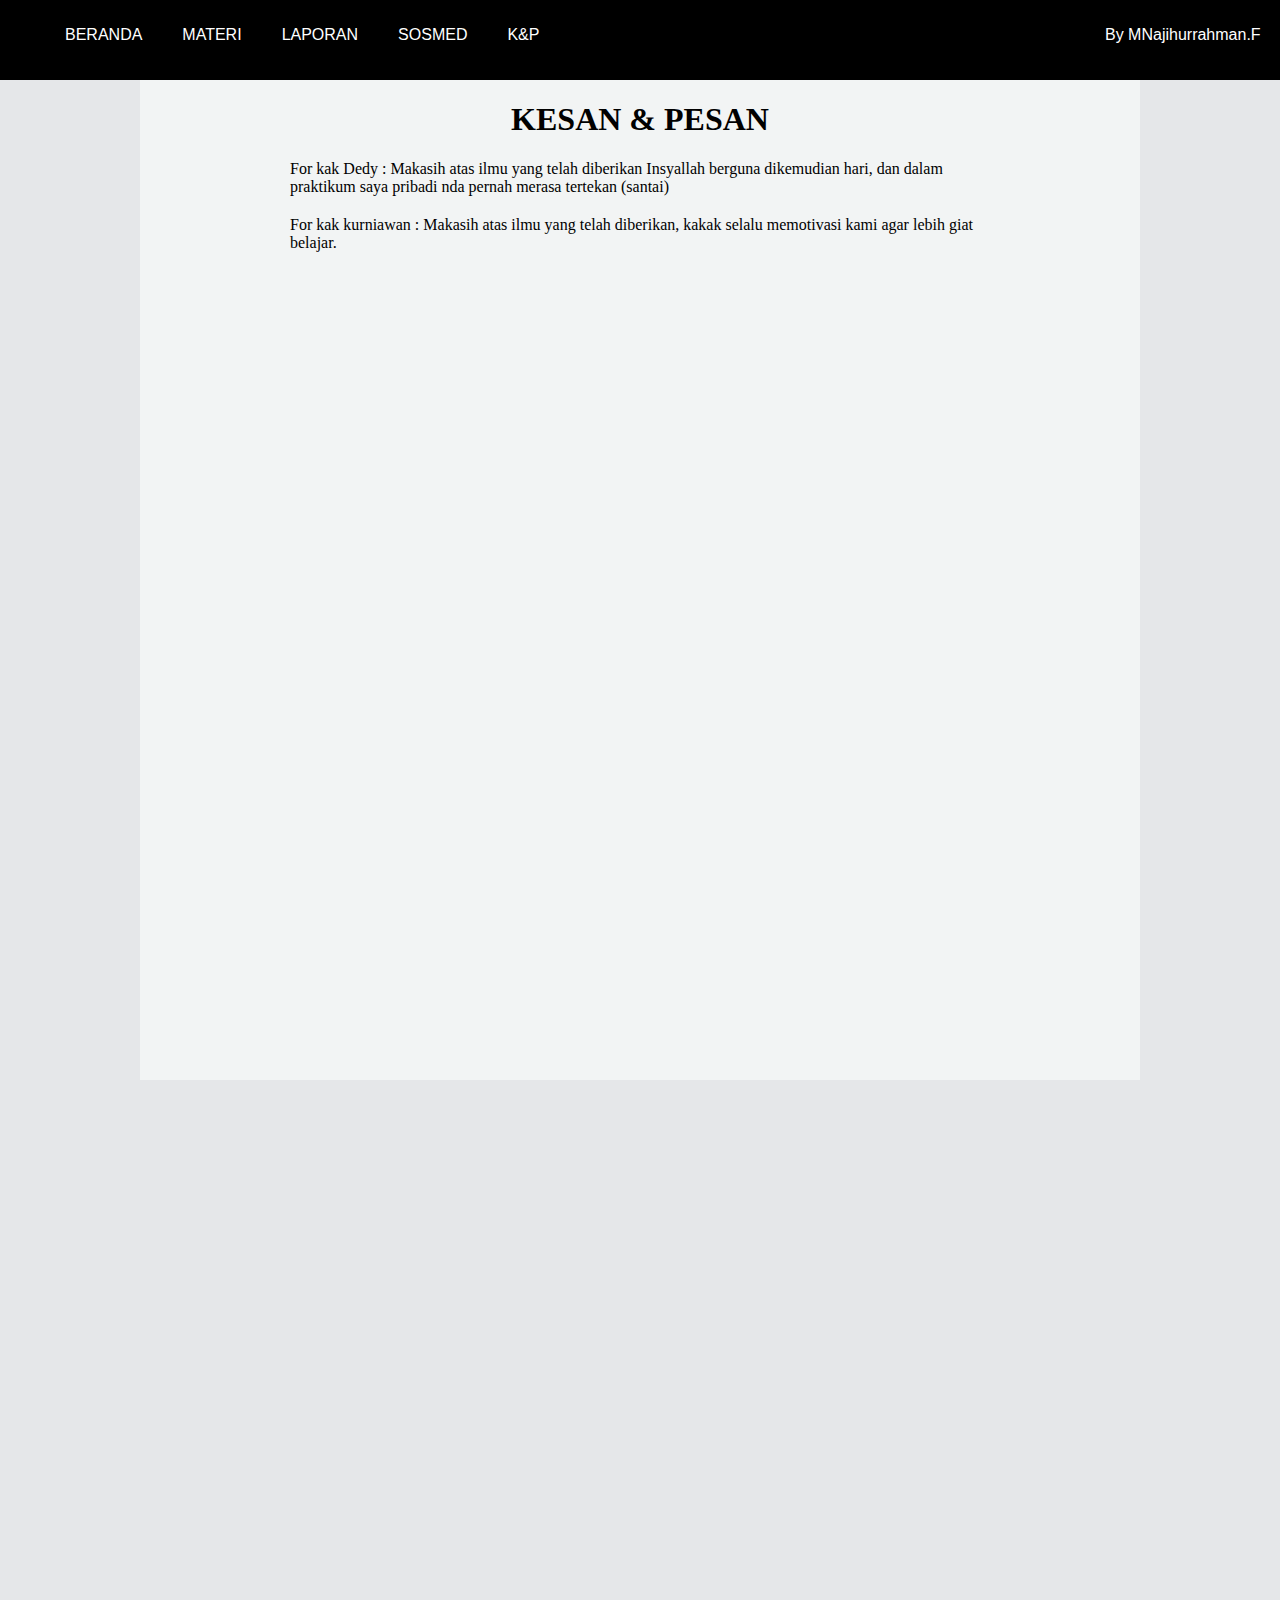
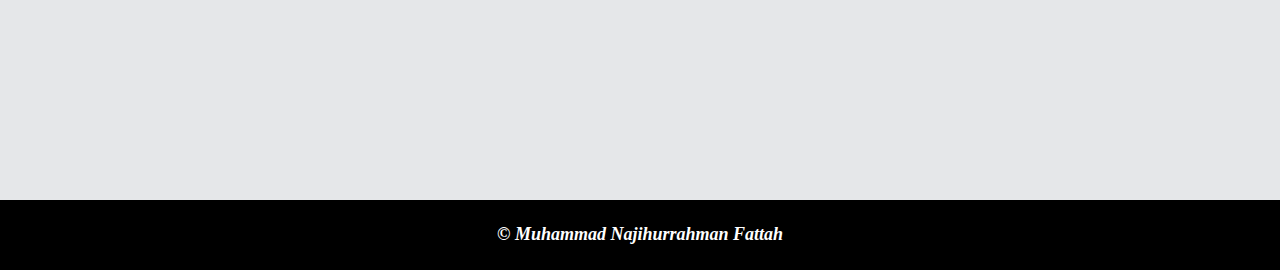
<file: k&p.html>
<html>
    <head>
	    <title>Mnajihurrahman</title>
		<link rel="stylesheet" href="1.css" type="text/css"/>
			<style>
		.sidebar2
		{
   			margin-left:auto;
 		    margin-top: auto;
 		    margin-right:auto;
			width:1000px;	
			height:1000px;
			background: #F2F4F4;
			float:center;
			position: absolute;
			left:0;
		    right:0;
			top: 80;}

		</style>
	<body>

<div id="kepala">
		  <div id="tempat">
	         <ul id="n">
	           <li><a href="home.html" style="text-decoration: none"><font size="3px">BERANDA </a></li></font>
		       <li><a href="" style="text-decoration: none"><font size="3px">MATERI </a></font>
		         <ul>
		           <li><a href="form.html">Form</a></li>
			       <li><a href="list.html">List</a>
			       <li><a href="table.html">Table</a></li>
		         </ul>
		       </li>
		       <li ><a href=" " style=" text-decoration: none" ><font size="3px">LAPORAN </a>
		       	 <ul>
		           <li><a href="Laporan1.html">Laporan 1</a></li>
			       <li><a href="Laporan2.html">Laporan 2</a></li>
			       <li><a href="Laporan3.html">Laporan 3</a></li>
			       <li><a href="Laporan4.html ">Laporan 4</a></li>
			       <li><a href="Laporan5.html ">Laporan 5</a></li>
			       <li><a href="Laporan6.html ">Laporan 6</a></li>
		         </ul>
		       </li></font>
		       <li ><a href="home.html" style="text-decoration: none"><font size="3px">SOSMED </a>
		       	 <ul>
		       		<li><a href="https://www.facebook.com/MNajihurrahman" target="blank1"> Facebook </a></li>
		       		<li><a href="https://twitter.com/MNajihurrahman" target="blank2"> Twitter </a></li>
		       		<li><a href="https://www.instagram.com/mnajihurrahman" target="blank3"> Instagram </a></li>		       		
		       	</ul>
		       </li></font>
		       <li><a href="k&p.html" style="text-decoration: none"><font size="3px">K&P</a></li></font>
		       
		       </ul>
		       <ul id="profil" >
		       <div >
		        <li ><a href="profil.html" style=" text-decoration: none" ><font size="3px">By MNajihurrahman.F </a></font>
		        </div>
		        </ul>
		  </div>
	</div>
	<br>
		<br>
			<br>
				<br>
					<br>
					<div id="badan">
	    <div class="sidebar2">
<p> <h1> <CENTER>KESAN & PESAN</CENTER> </h1> </p>
<p> For kak Dedy : Makasih atas ilmu yang telah diberikan Insyallah berguna dikemudian hari, dan dalam praktikum saya pribadi nda pernah merasa tertekan (santai)</p>
<p> For kak kurniawan : Makasih atas ilmu yang telah diberikan, kakak selalu memotivasi kami agar lebih giat belajar.</p>
		</div>
	</div>
	   </div>
	<div id="kaki"><center><font size="4px" color="white"><h4><i><b>&copy Muhammad Najihurrahman Fattah</b></i> </h4></font> </center>
	</div> 
    </div> 
  </body>
</html>
</file>
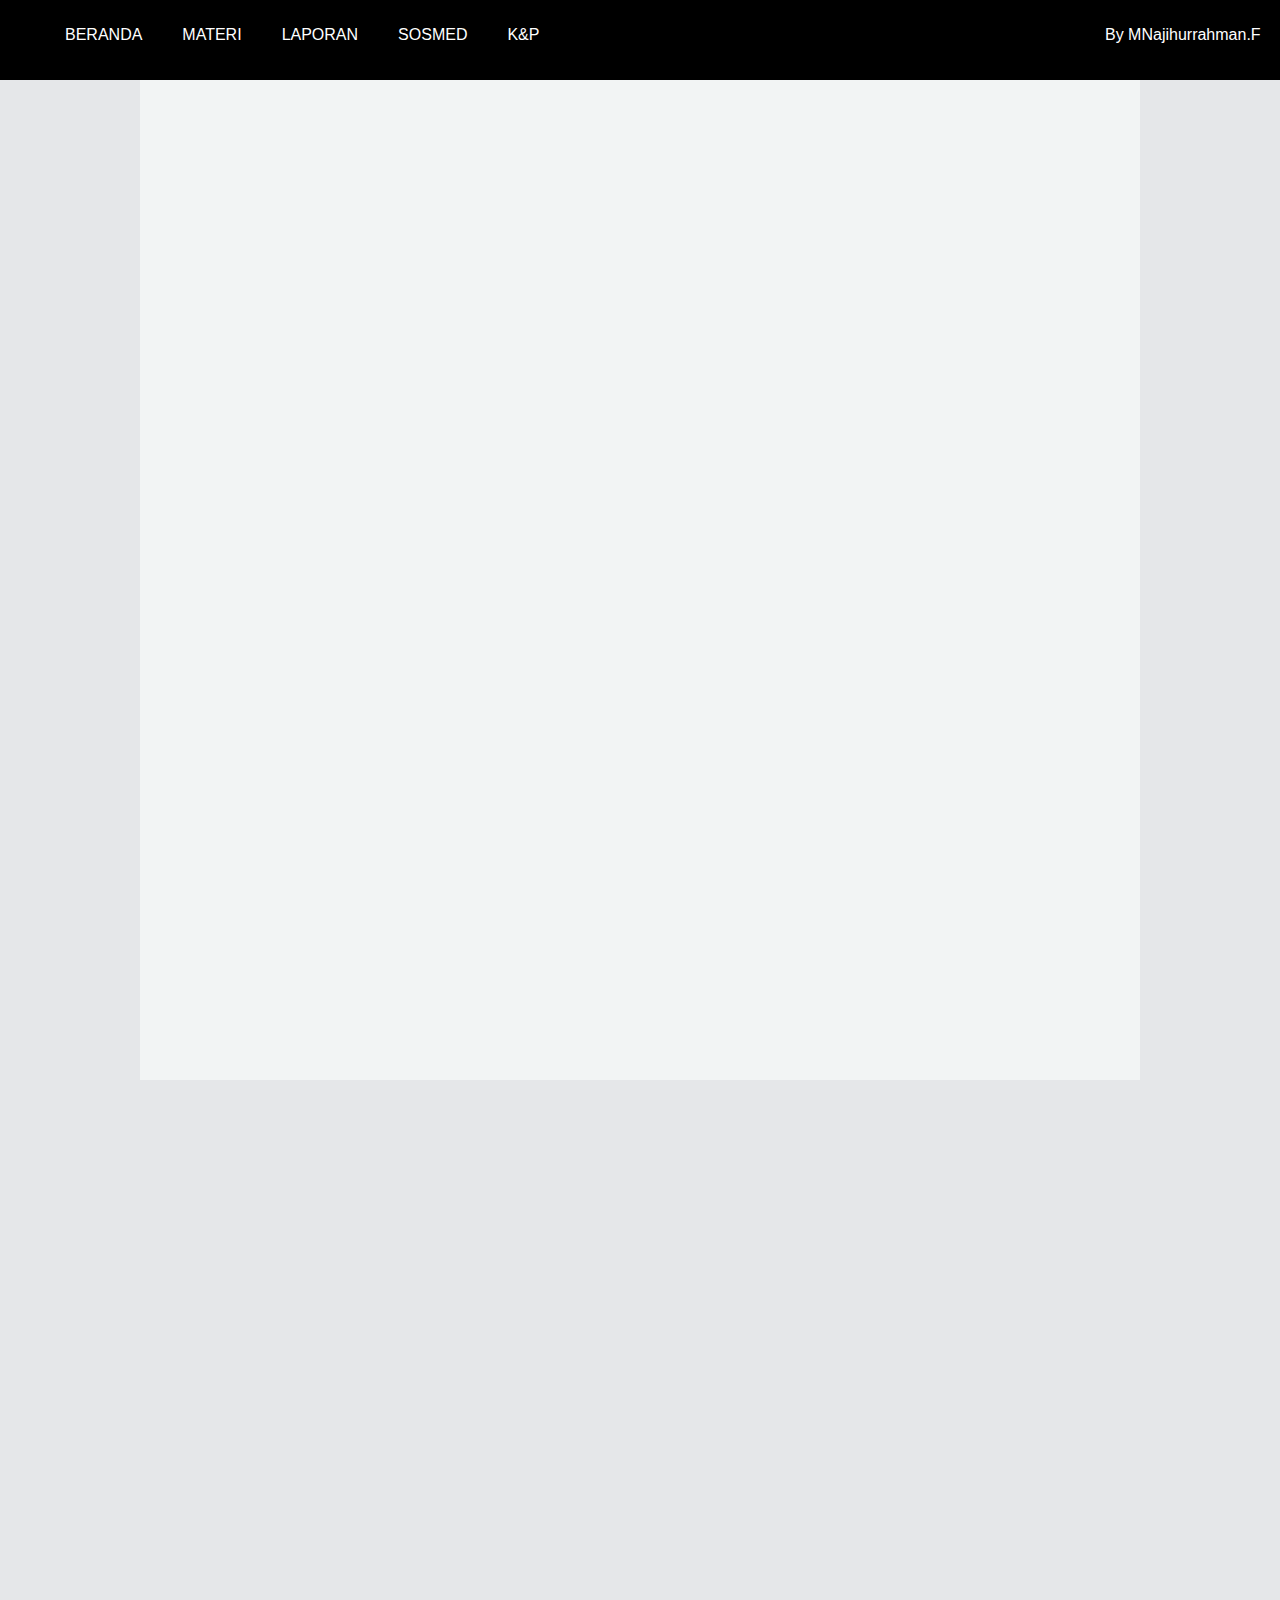
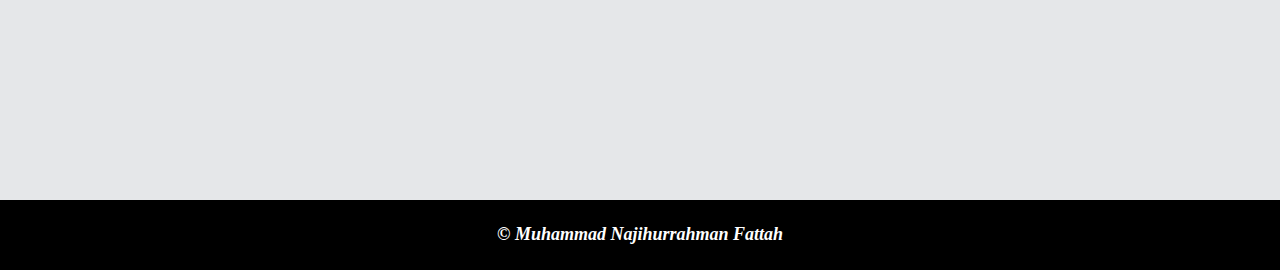
<file: kepalanya.html>
<html>
    <head>
	    <title>Mnajihurrahman</title>
		<link rel="stylesheet" href="1.css" type="text/css"/>
			<style>
		.sidebar2
		{
   			margin-left:auto;
 		    margin-top: auto;
 		    margin-right:auto;
			width:1000px;	
			height:1000px;
			background: #F2F4F4;
			float:center;
			position: absolute;
			left:0;
		    right:0;
			top: 80;}

		</style>





	<div id="kepala">
		  <div id="tempat">
	         <ul id="n">
	           <li><a href="home.html" style="text-decoration: none"><font size="3px">BERANDA </a></li></font>
		       <li><a href="" style="text-decoration: none"><font size="3px">MATERI </a></font>
		         <ul>
		           <li><a href="form.html">Form</a></li>
			       <li><a href="list.html">List</a>
			       <li><a href="table.html">Table</a></li>
		         </ul>
		       </li>
		       <li ><a href=" " style=" text-decoration: none" ><font size="3px">LAPORAN </a>
		       	 <ul>
		           <li><a href="Laporan1.html">Laporan 1</a></li>
			       <li><a href="Laporan2.html">Laporan 2</a></li>
			       <li><a href="Laporan3.html">Laporan 3</a></li>
			       <li><a href="Laporan4.html ">Laporan 4</a></li>
			       <li><a href="Laporan5.html ">Laporan 5</a></li>
			       <li><a href="Laporan6.html ">Laporan 6</a></li>
		         </ul>
		       </li></font>
		       <li ><a href="home.html" style="text-decoration: none"><font size="3px">SOSMED </a>
		       	 <ul>
		       		<li><a href="https://www.facebook.com/MNajihurrahman" target="blank1"> Facebook </a></li>
		       		<li><a href="https://twitter.com/MNajihurrahman" target="blank2"> Twitter </a></li>
		       		<li><a href="https://www.instagram.com/mnajihurrahman" target="blank3"> Instagram </a></li>		       		
		       	</ul>
		       </li></font>
		       <li><a href="k&p.html" style="text-decoration: none"><font size="3px">K&P</a></li></font>
		       
		       </ul>
		       <ul id="profil" >
		       <div >
		        <li ><a href="profil.html" style=" text-decoration: none" ><font size="3px">By MNajihurrahman.F </a></font>
		        </div>
		        </ul>
		  </div>
	</div>
	<br>
		<br>
			<br>
				<br>
					<br>
					<div id="badan">
	    <div class="sidebar2">

	   </div> 
	   </div>
	<div id="kaki"><center><font size="4px" color="white"><h4><i><b>&copy Muhammad Najihurrahman Fattah</b></i> </h4></font> </center>
	</div>
</file>
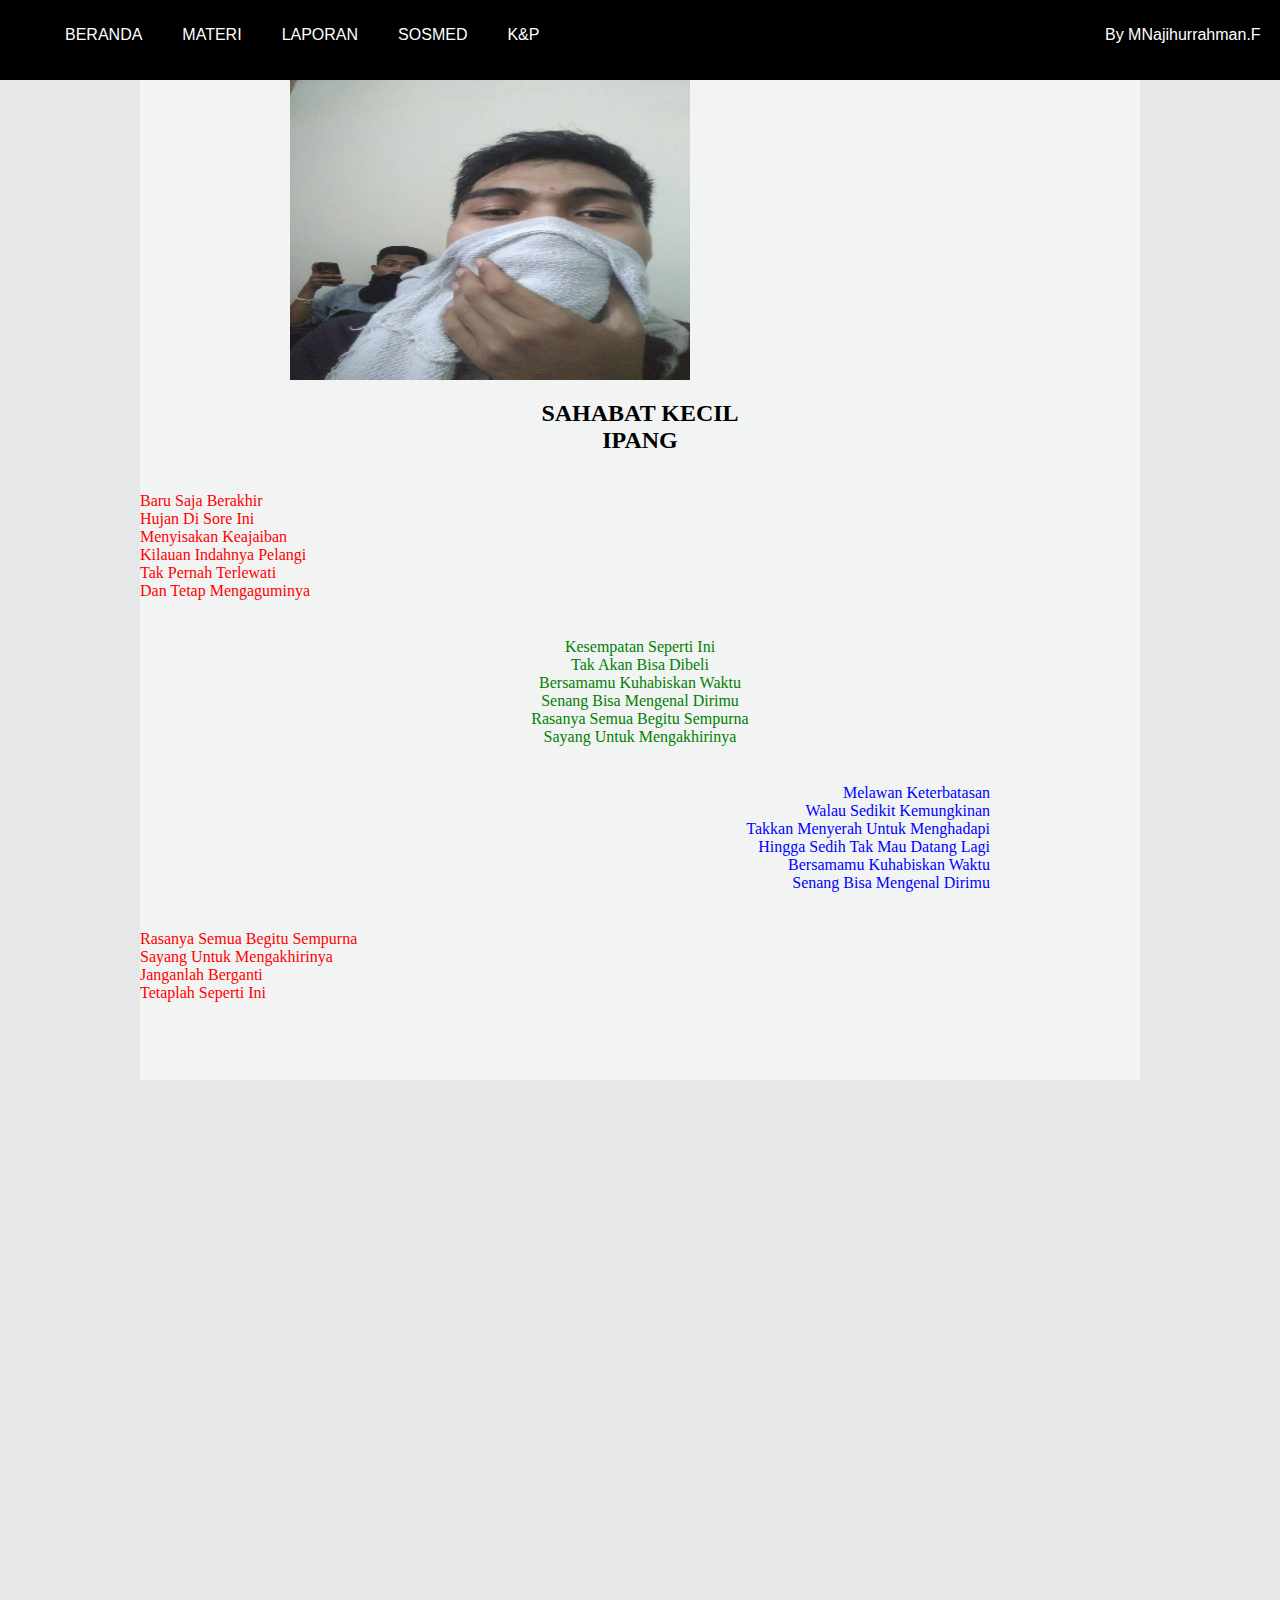
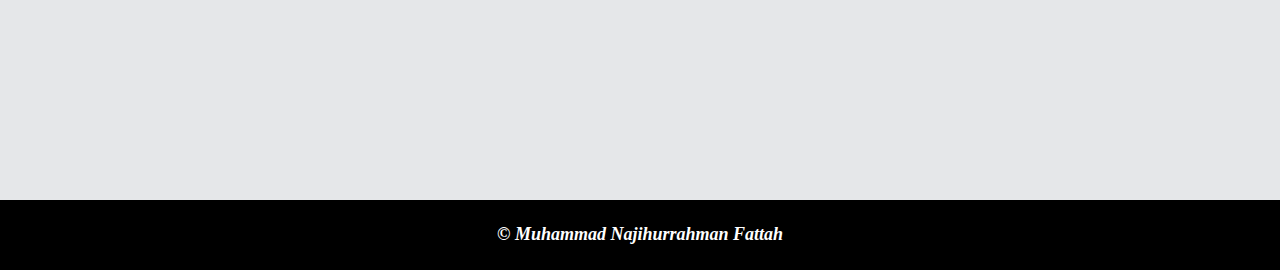
<file: Laporan1.html>
<html>

	<head>
		    <title>Mnajihurrahman</title>
		<link rel="stylesheet" href="1.css" type="text/css"/>
			<style>
				.sidebar2
		{
   			margin-left:auto;
 		    margin-top: auto;
 		    margin-right:auto;
			width:1000px;	
			height:1000px;
			background: #F2F4F4;
			float:center;
			position: absolute;
			left:0;
		    right:0;
			top: 80;}
	</style>

	</head>

	<body>

	<div id="kepala">
		  <div id="tempat">
	         <ul id="n">
	           <li><a href="home.html" style="text-decoration: none"><font size="3px">BERANDA </a></li></font>
		       <li><a href="" style="text-decoration: none"><font size="3px">MATERI </a></font>
		         <ul>
		           <li><a href="form.html">Form</a></li>
			       <li><a href="list.html">List</a>
			       <li><a href="table.html">Table</a></li>
		         </ul>
		       </li>
		       <li ><a href=" " style=" text-decoration: none" ><font size="3px">LAPORAN </a>
		       	 <ul>
		           <li><a href="Laporan1.html">Laporan 1</a></li>
			       <li><a href="Laporan2.html">Laporan 2</a></li>
			       <li><a href="Laporan3.html">Laporan 3</a></li>
			       <li><a href="Laporan4.html ">Laporan 4</a></li>
			       <li><a href="Laporan5.html ">Laporan 5</a></li>
			       <li><a href="Laporan6.html ">Laporan 6</a></li>
		         </ul>
		       </li></font>
		       <li ><a href="home.html" style="text-decoration: none"><font size="3px">SOSMED </a>
		       	 <ul>
		       		<li><a href="https://www.facebook.com/MNajihurrahman" target="blank1"> Facebook </a></li>
		       		<li><a href="https://twitter.com/MNajihurrahman" target="blank2"> Twitter </a></li>
		       		<li><a href="https://www.instagram.com/mnajihurrahman" target="blank3"> Instagram </a></li>		       		
		       	</ul>
		       </li></font>
		       <li><a href="k&p.html" style="text-decoration: none"><font size="3px">K&P</a></li></font>
		       
		       </ul>
		       <ul id="profil" >
		       <div >
		        <li ><a href="profil.html" style=" text-decoration: none" ><font size="3px">By MNajihurrahman.F </a></font>
		        </div>
		        </ul>
		  </div>
	</div>
	<br>
		<br>
			<br>
				<br>
					<br>
					<div id="badan">
	    <div class="sidebar2">
	    <img src="1.jpg" width="400 xp"; height="300 xp">
		<h2 align="center"> SAHABAT KECIL
		<br> IPANG </h2>
		<br><font color="red"> Baru Saja Berakhir
		<br> Hujan Di Sore Ini
		<br> Menyisakan Keajaiban
		<br> Kilauan Indahnya Pelangi
		<br> Tak Pernah Terlewati
		<br> Dan Tetap Mengaguminya </color>
		
				<p align="center"><br><font color="green"> Kesempatan Seperti Ini
				<br> Tak Akan Bisa Dibeli
				<br> Bersamamu Kuhabiskan Waktu
				<br> Senang Bisa Mengenal Dirimu
				<br> Rasanya Semua Begitu Sempurna
				<br> Sayang Untuk Mengakhirinya</color></p>
				
							<p align="right"><br><font color="blue">Melawan Keterbatasan
							<br> Walau Sedikit Kemungkinan
							<br> Takkan Menyerah Untuk Menghadapi
							<br> Hingga Sedih Tak Mau Datang Lagi
							<br> Bersamamu Kuhabiskan Waktu
							<br> Senang Bisa Mengenal Dirimu</color></p>
							
		<br><font color="red"> Rasanya Semua Begitu Sempurna
		<br> Sayang Untuk Mengakhirinya
		<br> Janganlah Berganti
		<br> Tetaplah Seperti Ini</color>

	   </div> 
	   </div>
	<div id="kaki"><center><font size="4px" color="white"><h4><i><b> &copy Muhammad Najihurrahman Fattah</b></i> </h4></font> </center>
	</div> 
		
		
		
	</body>
	
</html>
</file>
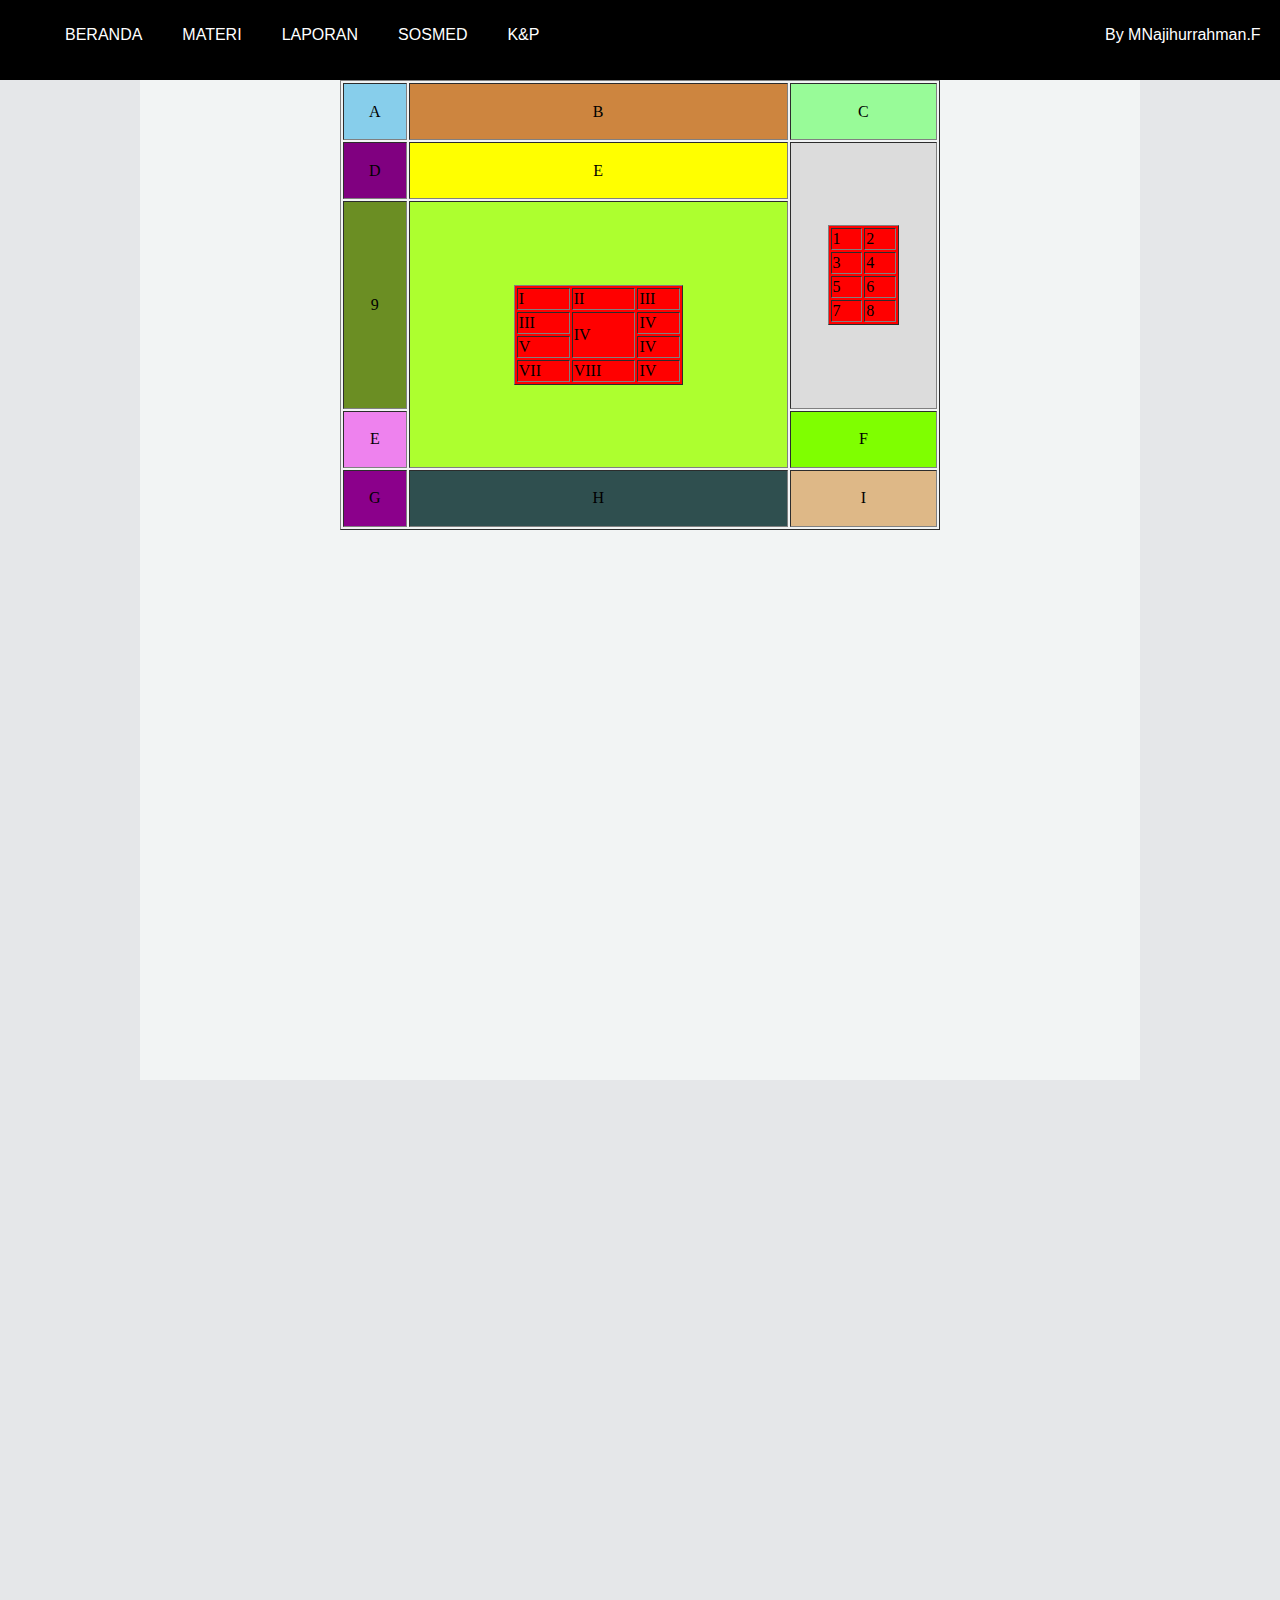
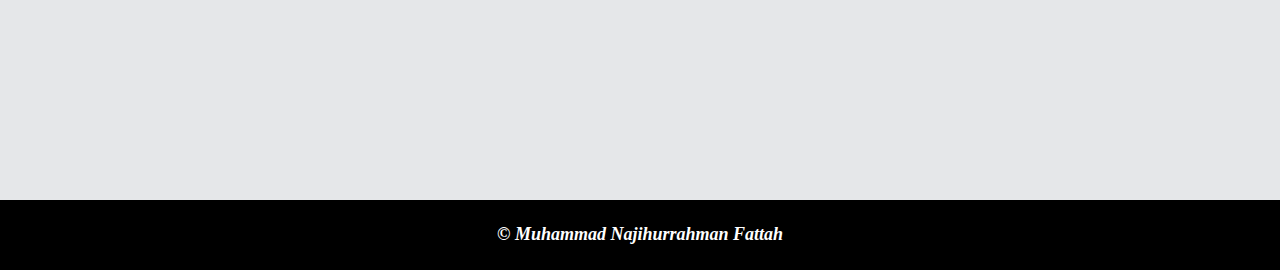
<file: laporan3.html>
<html>
	<head>
	    <title>Mnajihurrahman</title>
		<link rel="stylesheet" href="1.css" type="text/css"/>
			<style>
		.sidebar2
		{
   			margin-left:auto;
 		    margin-top: auto;
 		    margin-right:auto;
			width:1000px;	
			height:1000px;
			background: #F2F4F4;
			float:center;
			position: absolute;
			left:0;
		    right:0;
			top: 80;}

		</style>

	</head>
	<body>
			<div id="kepala">
		  <div id="tempat">
	         <ul id="n">
	           <li><a href="home.html" style="text-decoration: none"><font size="3px">BERANDA </a></li></font>
		       <li><a href="" style="text-decoration: none"><font size="3px">MATERI </a></font>
		         <ul>
		           <li><a href="form.html">Form</a></li>
			       <li><a href="list.html">List</a>
			       <li><a href="table.html">Table</a></li>
		         </ul>
		       </li>
		       <li ><a href=" " style=" text-decoration: none" ><font size="3px">LAPORAN </a>
		       	 <ul>
		           <li><a href="Laporan1.html">Laporan 1</a></li>
			       <li><a href="Laporan2.html">Laporan 2</a></li>
			       <li><a href="Laporan3.html">Laporan 3</a></li>
			       <li><a href="Laporan4.html ">Laporan 4</a></li>
			       <li><a href="Laporan5.html ">Laporan 5</a></li>
			       <li><a href="Laporan6.html ">Laporan 6</a></li>
		         </ul>
		       </li></font>
		       <li ><a href="home.html" style="text-decoration: none"><font size="3px">SOSMED </a>
		       	 <ul>
		       		<li><a href="https://www.facebook.com/MNajihurrahman" target="blank1"> Facebook </a></li>
		       		<li><a href="https://twitter.com/MNajihurrahman" target="blank2"> Twitter </a></li>
		       		<li><a href="https://www.instagram.com/mnajihurrahman" target="blank3"> Instagram </a></li>		       		
		       	</ul>
		       </li></font>
		       <li><a href="k&p.html" style="text-decoration: none"><font size="3px">K&P</a></li></font>
		       
		       </ul>
		       <ul id="profil" >
		       <div >
		        <li ><a href="profil.html" style=" text-decoration: none" ><font size="3px">By MNajihurrahman.F </a></font>
		        </div>
		        </ul>
		  </div>
	</div>
	<br>
		<br>
			<br>
				<br>
					<br>
					<div id="badan">
	    <div class="sidebar2">
<center>
			<table border="1" width="60%" height="45%">
				<tr>
					
					<td align="center" bgcolor="#87CEEB">A</td>
					<td align="center" bgcolor="#CD853F">B</td>
					<td align="center" bgcolor="#98FB98">C</td>
						<tr>
							<td align="center" bgcolor="#800080">D</td>
							<td align="center" bgcolor="#FFFF00">E</td>
							<td rowspan="2" bgcolor="#DCDCDC">
								<center>
									<table border="1" height="40%" width="50%" bgcolor="red">
										<tr>
											<td>1</td>
											<td>2</td>																	
												<tr>
													<td>3</td>
													<td>4</td>
														<tr>
															<td>5</td>
															<td>6</td>
																<tr>
																	<td>7</td>
																	<td>8</td>
																</tr>
														</tr>
												</tr>
										</tr>
									</table>	
								</center>
												
							</td>
						</tr>
											
						<tr>
							<td align="center" bgcolor="#6B8E23">9</td>
							<td rowspan="2" bgcolor="#ADFF2F">
								<center>
									<table border="1" height="40%" width="45%" bgcolor="red">
										<tr>
											<td>I</td>
												<td>II</td>
												<td>III</td>			
													<tr>
														<td>III</td>
														<td rowspan="2">IV</td>
														<td>IV</td>	
															<tr>
																<td>V</td>
																<td>IV</td>
																	<tr>
																		<td>VII</td>
																		<td>VIII</td>
																		<td>IV</td>
																	</tr>
															</tr>
													</tr>
										</tr>
									</table>
								</center>
							</td>
						</tr>
												
						<tr>
							<td align="center" bgcolor="#EE82EE">E</td>
							<td align="center" bgcolor="#7FFF00">F</td>
								<tr>
									<td align="center" bgcolor="#8B008B">G</td>
									<td align="center" bgcolor="#2F4F4F">H</td>
									<td align="center" bgcolor="#DEB887">I</td>
								</tr>
						</tr>
			</table>
		</center>
	   </div> 
	   </div>
<div id="kaki"><center><font size="4px" color="white"><h4><i><b>&copy Muhammad Najihurrahman Fattah</b></i> </h4></font> </center>
	</div> 



		
	</body>
</html>
</file>
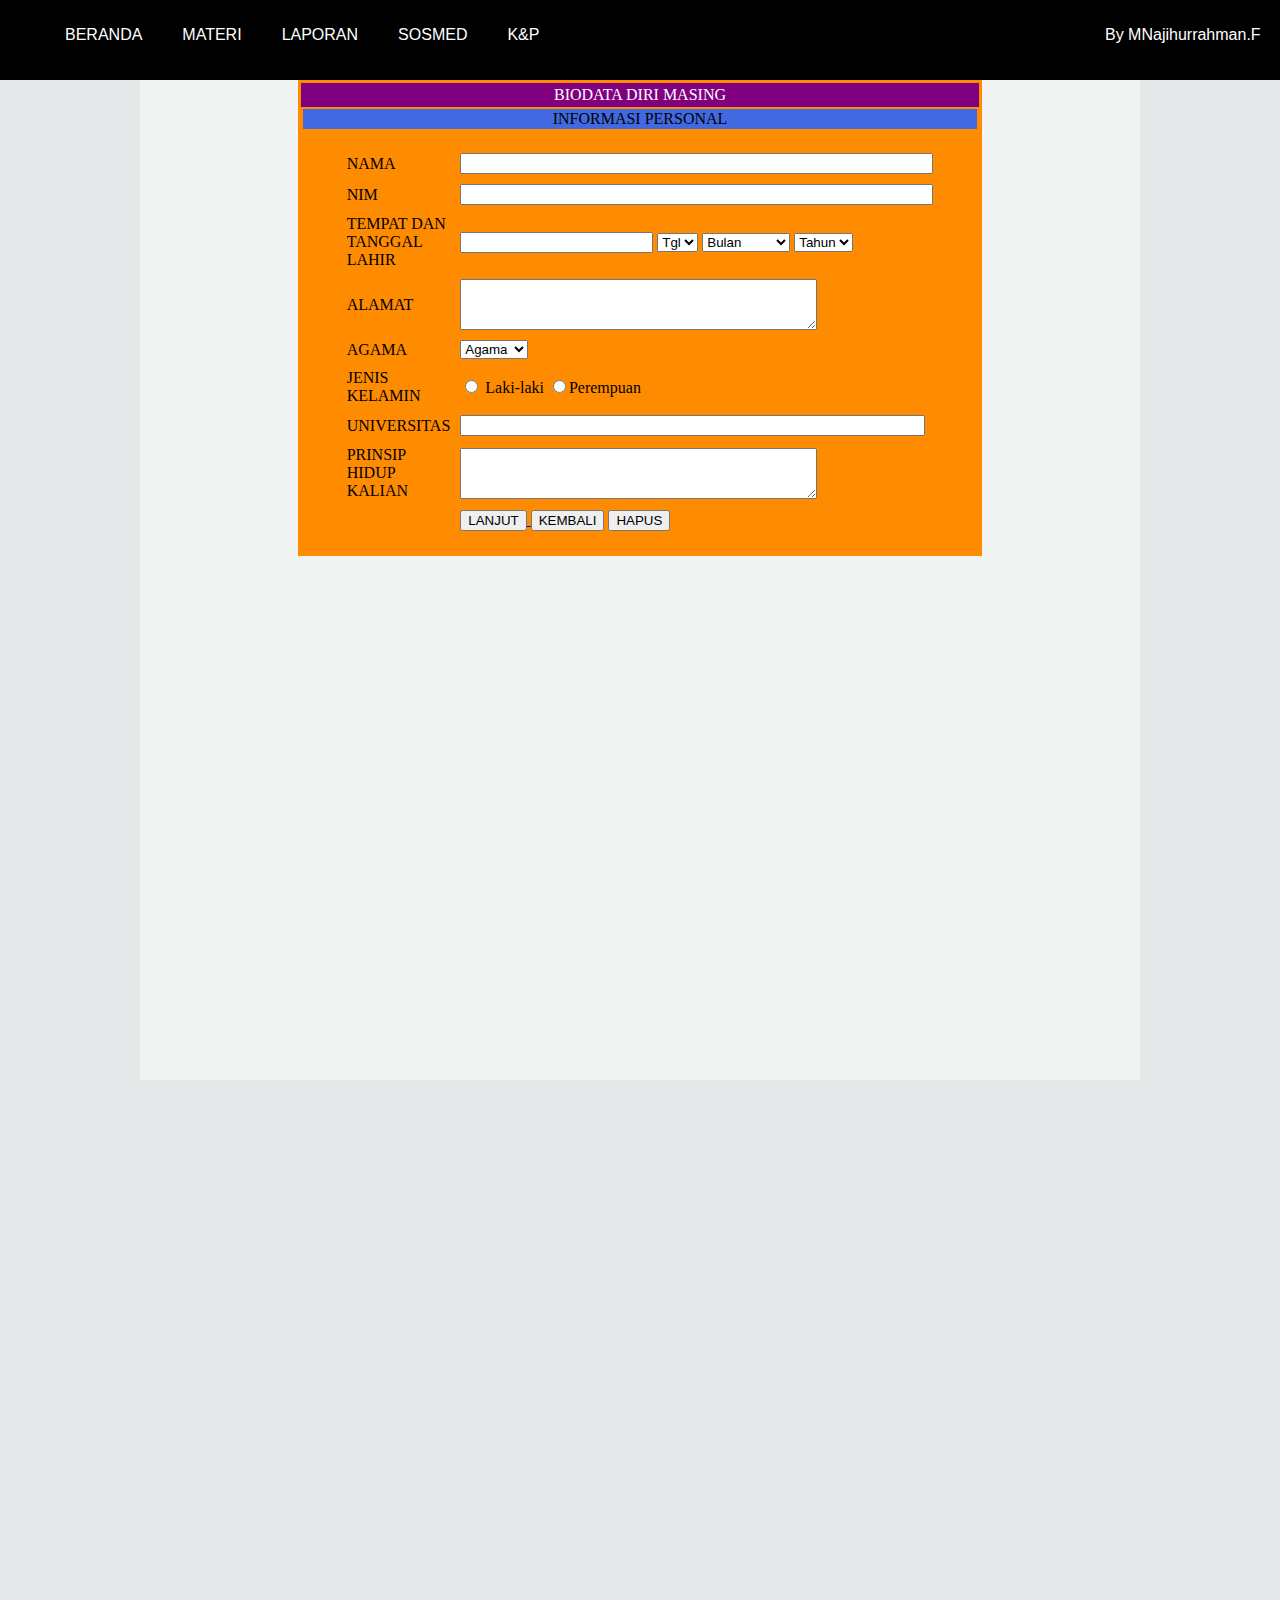
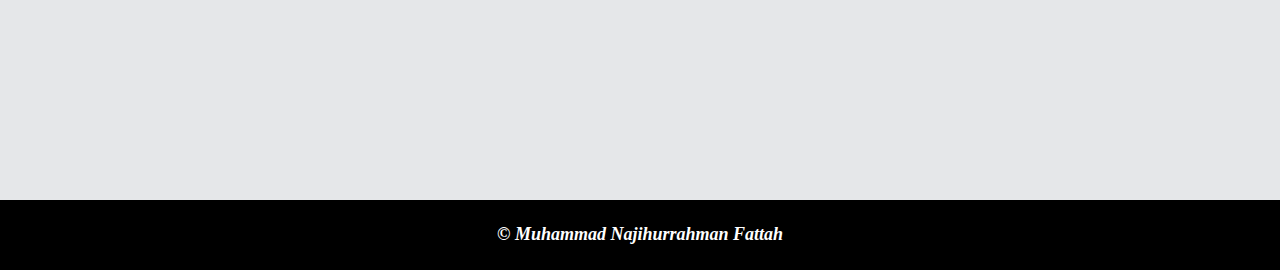
<file: laporan4.html>
<html>
	<head>
	    <title>Mnajihurrahman</title>
		<link rel="stylesheet" href="1.css" type="text/css"/>
			<style>
		.sidebar2
		{
   			margin-left:auto;
 		    margin-top: auto;
 		    margin-right:auto;
			width:1000px;	
			height:1000px;
			background: #F2F4F4;
			float:center;
			position: absolute;
			left:0;
		    right:0;
			top: 80;}

		</style>

	</head>
<body >
	
	<div id="kepala">
		  <div id="tempat">
	         <ul id="n">
	           <li><a href="home.html" style="text-decoration: none"><font size="3px">BERANDA </a></li></font>
		       <li><a href="" style="text-decoration: none"><font size="3px">MATERI </a></font>
		         <ul>
		           <li><a href="form.html">Form</a></li>
			       <li><a href="list.html">List</a>
			       <li><a href="table.html">Table</a></li>
		         </ul>
		       </li>
		       <li ><a href=" " style=" text-decoration: none" ><font size="3px">LAPORAN </a>
		       	 <ul>
		           <li><a href="Laporan1.html">Laporan 1</a></li>
			       <li><a href="Laporan2.html">Laporan 2</a></li>
			       <li><a href="Laporan3.html">Laporan 3</a></li>
			       <li><a href="Laporan4.html ">Laporan 4</a></li>
			       <li><a href="Laporan5.html ">Laporan 5</a></li>
			       <li><a href="Laporan6.html ">Laporan 6</a></li>
		         </ul>
		       </li></font>
		       <li ><a href="home.html" style="text-decoration: none"><font size="3px">SOSMED </a>
		       	 <ul>
		       		<li><a href="https://www.facebook.com/MNajihurrahman" target="blank1"> Facebook </a></li>
		       		<li><a href="https://twitter.com/MNajihurrahman" target="blank2"> Twitter </a></li>
		       		<li><a href="https://www.instagram.com/mnajihurrahman" target="blank3"> Instagram </a></li>		       		
		       	</ul>
		       </li></font>
		       <li><a href="k&p.html" style="text-decoration: none"><font size="3px">K&P</a></li></font>
		       
		       </ul>
		       <ul id="profil" >
		       <div >
		        <li ><a href="profil.html" style=" text-decoration: none" ><font size="3px">By MNajihurrahman.F </a></font>
		        </div>
		        </ul>
		  </div>
	</div>
	<br>
		<br>
			<br>
				<br>
					<br>
					<div id="badan">
	    <div class="sidebar2">

	<center>
		<form method="post" action="biodata diri.html">
		
			<table border="0" bgcolor="#FF8C00" width="35%" height="20%">
				<tr>
					<td>
						<table style="background-color:purple" width="100%" height="7%" border="0">
							<tr align="center" valign="top">
								<td><font color="white">BIODATA DIRI MASING</font></td>
							</tr>
						</table>
						
						<table width="100%" height="5%" border="0">
							<tr  align="center" valign="top">
								<td style="background-color:royalblue">INFORMASI PERSONAL</td>
							</tr>
						</table>
						
						<blockquote>	
							<table width="47%" border="0" cellpadding="4">
								<tr> 
									<td>NAMA</td>
									<td><input name="txtNama" type="text" size="56"> </td>
								</tr>
								
								<tr>
									<td>NIM</td>
									<td><input type="text" name="Nim" size="56"></td>
								</tr> 
								
								<tr>
									<td>TEMPAT DAN TANGGAL LAHIR</td>
									<td><input type="text" name="tempat" size="21">
										<select name="tgl">
											<option name="tgl">Tgl
											<option name="tgl">1
											<option name="tgl">2
											<option name="tgl">3
											<option name="tgl">4
											<option name="tgl">5
											<option name="tgl">6
											<option name="tgl">7
											<option name="tgl">8
											<option name="tgl">9
											<option name="tgl">10
											<option name="tgl">11
											<option name="tgl">12
											<option name="tgl">13
											<option name="tgl">14
											<option name="tgl">15
											<option name="tgl">16
											<option name="tgl">17
											<option name="tgl">18
											<option name="tgl">19
											<option name="tgl">20
											<option name="tgl">21
											<option name="tgl">22
											<option name="tgl">23
											<option name="tgl">24
											<option name="tgl">25
											<option name="tgl">26
											<option name="tgl">27
											<option name="tgl">28
											<option name="tgl">29
											<option name="tgl">30
											<option name="tgl">31</option>
										</select>
										<select name="Bulan">
											<option name="Bulan">Bulan
											<option name="Bulan">Januari
											<option name="Bulan">Februari
											<option name="Bulan">Maret
											<option name="Bulan">April
											<option name="Bulan">Mei
											<option name="Bulan">Juni
											<option name="Bulan">Juli
											<option name="Bulan">Agustus
											<option name="Bulan">September
											<option name="Bulan">Oktober
											<option name="Bulan">November
											<option name="Bulan">Desember</option>
										</select>
										<select name="Tahun">
											<option name="Tahun">Tahun
											<option name="Tahun">1993
											<option name="Tahun">1994
											<option name="Tahun">1995
											<option name="Tahun">1996
											<option name="Tahun">1997
											<option name="Tahun">1998
											<option name="Tahun">1999
											<option name="Tahun">2000
											<option name="Tahun">2001
											<option name="Tahun">2002
											<option name="Tahun">2003
											<option name="Tahun">2004
											<option name="Tahun">2005
											<option name="Tahun">2006
											<option name="Tahun">2007
											<option name="Tahun">2008
											<option name="Tahun">2009
											<option name="Tahun">2010
											<option name="Tahun">2011
											<option name="Tahun">2012
											<option name="Tahun">2013
											<option name="Tahun">2014
											<option name="Tahun">2015
											<option name="Tahun">2016
											<option name="Tahun">2017</option>
										</select></td> 
								</tr>
								
								<tr>
									<td>ALAMAT</td>
									<td><textarea name="ALAMAT" cols="42" rows="3"></textarea></td> 
								</tr>
								
								<tr>
									<td>AGAMA</td>
									<td>
										<select name="Agama">
											<option name="Agama">Agama
											<option name="Agama">Islam
											<option name="Agama">Kristen
											<option name="Agama">Katolik
											<option name="Agama">Hindu
											<option name="Agama">Buddha</option>
										</select></td>
								</tr>
								
								<tr>
									<td>JENIS KELAMIN</td>
									<td><input type="radio" name="satu"> Laki-laki 
										<input type="radio" name="satu">Perempuan</td>
								</tr>
								
								<tr> 
									<td>UNIVERSITAS</td>
									<td><input name="UNIVERSITAS" type="text" size="55"></td>
								</tr>
								
								<tr>
									<td valign="top">PRINSIP HIDUP KALIAN</td>
									<td><textarea name="PHK" cols="42" rows="3"></textarea></td> 
								</tr>
								
								<tr> 
									<td></td>
									<td><a href="biodata diri.html"> <input name="LANJUT" type="submit" value="LANJUT"> </a>
										
										<a href="home.html"><input name="KEMBALI" type="button" value="KEMBALI"></a>
										
										<input name="HAPUS" type="reset" value="HAPUS"></td>
								</tr>
							</table>
						</blockquote>
					</td>
				</tr>
			</table>
		</form>
	</center>
	   </div> 
	   </div>
<div id="kaki"><center><font size="4px" color="white"><h4><i><b>&copy Muhammad Najihurrahman Fattah</b></i> </h4></font> </center>
	</div> 

</body>
</html>
</file>
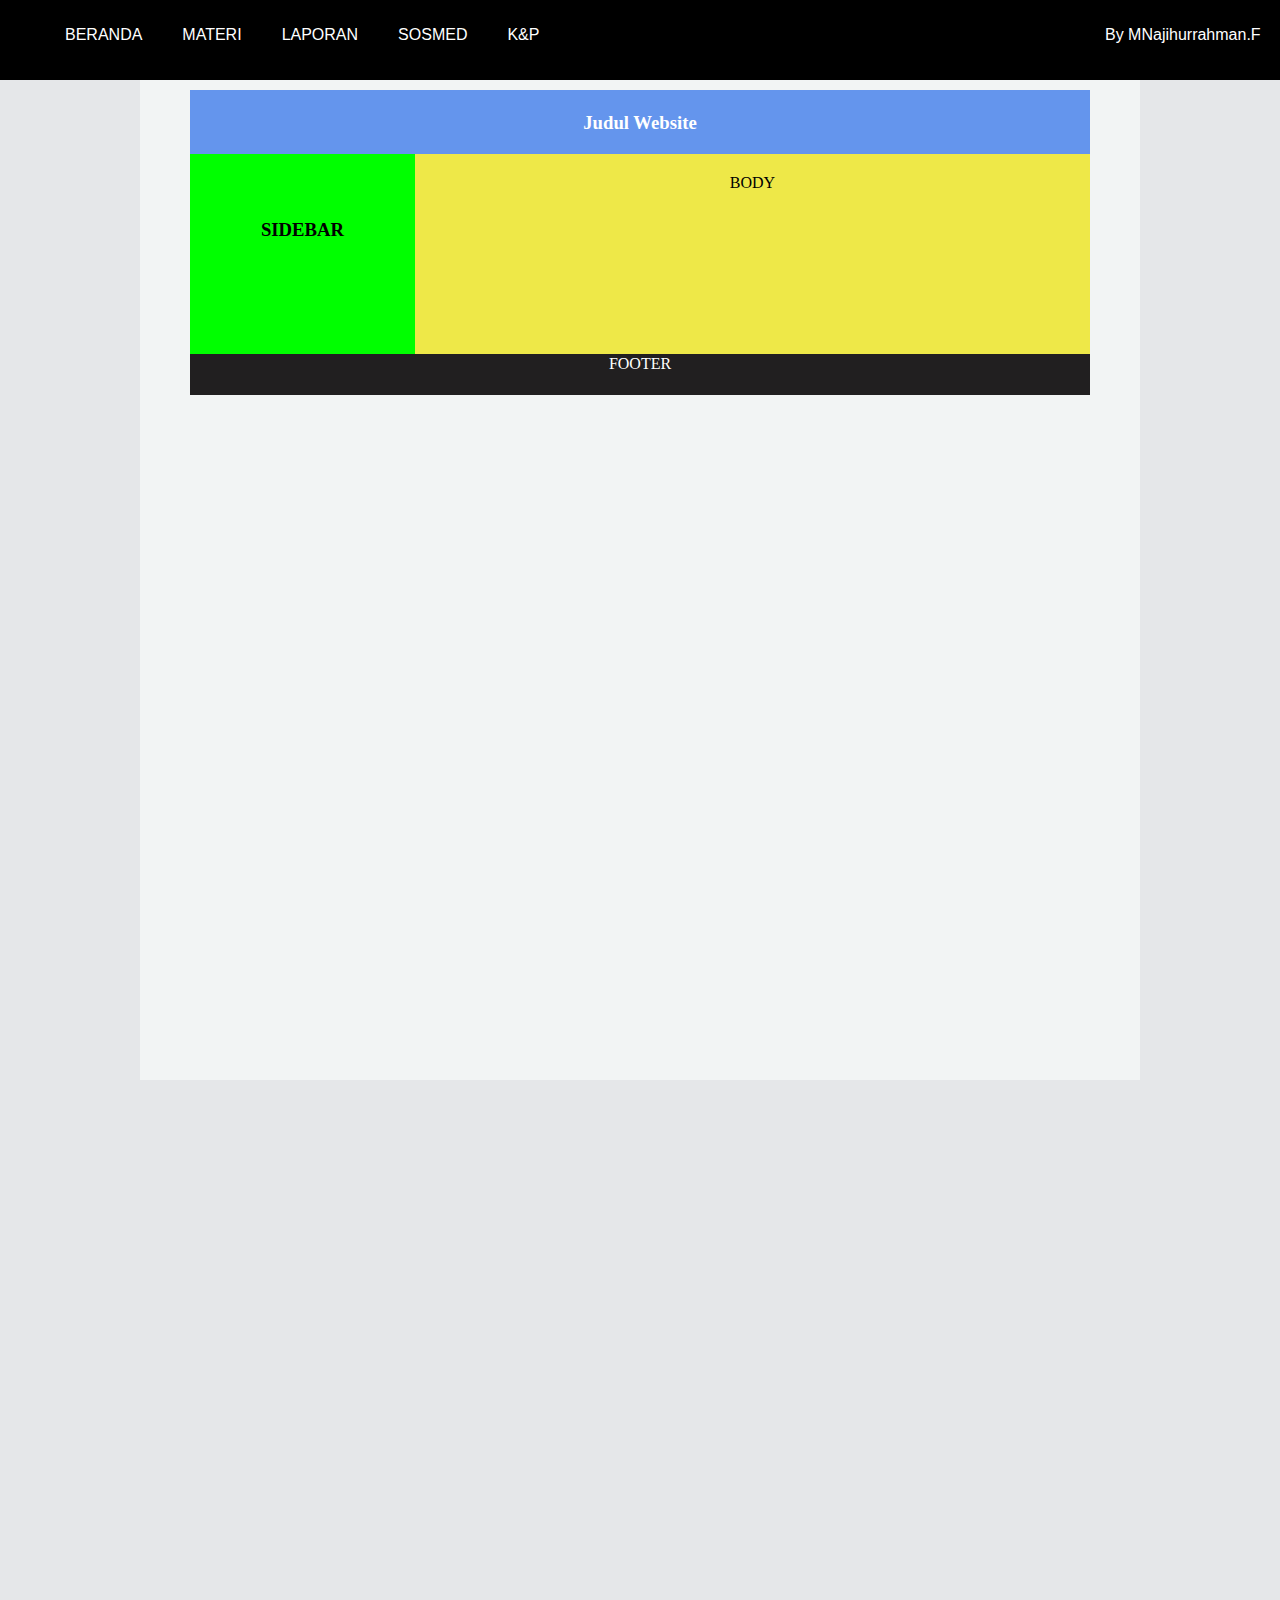
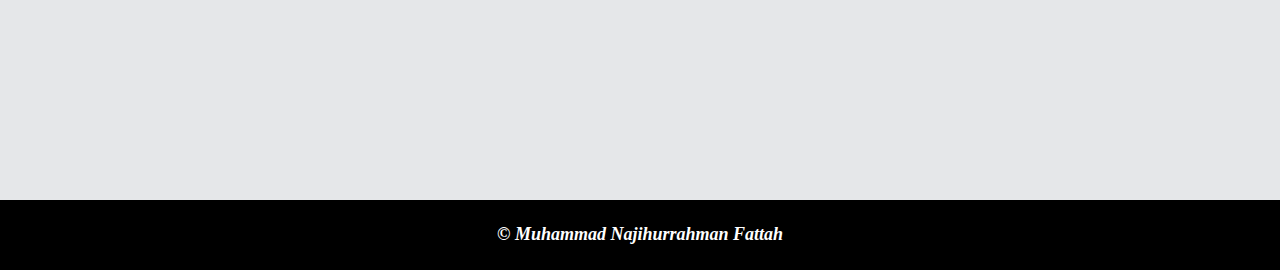
<file: Laporan6.html>
<html>
<head>
		    <title>Mnajihurrahman</title>
		<link rel="stylesheet" href="1.css" type="text/css"/>
	<link rel="stylesheet" type="text/css" href="laporan6.css">

			<style>
		.sidebar2
		{
   			margin-left:auto;
 		    margin-top: auto;
 		    margin-right:auto;
			width:1000px;	
			height:1000px;
			background: #F2F4F4;
			float:center;
			position: absolute;
			left:0;
		    right:0;
			top: 80;}

		</style>
</head>
<body>


	<div id="kepala">
		  <div id="tempat">
	         <ul id="n">
	           <li><a href="home.html" style="text-decoration: none"><font size="3px">BERANDA </a></li></font>
		       <li><a href="" style="text-decoration: none"><font size="3px">MATERI </a></font>
		         <ul>
		           <li><a href="form.html">Form</a></li>
			       <li><a href="list.html">List</a>
			       <li><a href="table.html">Table</a></li>
		         </ul>
		       </li>
		       <li ><a href=" " style=" text-decoration: none" ><font size="3px">LAPORAN </a>
		       	 <ul>
		           <li><a href="Laporan1.html">Laporan 1</a></li>
			       <li><a href="Laporan2.html">Laporan 2</a></li>
			       <li><a href="Laporan3.html">Laporan 3</a></li>
			       <li><a href="Laporan4.html ">Laporan 4</a></li>
			       <li><a href="Laporan5.html ">Laporan 5</a></li>
			       <li><a href="Laporan6.html ">Laporan 6</a></li>
		         </ul>
		       </li></font>
		       <li ><a href="home.html" style="text-decoration: none"><font size="3px">SOSMED </a>
		       	 <ul>
		       		<li><a href="https://www.facebook.com/MNajihurrahman" target="blank1"> Facebook </a></li>
		       		<li><a href="https://twitter.com/MNajihurrahman" target="blank2"> Twitter </a></li>
		       		<li><a href="https://www.instagram.com/mnajihurrahman" target="blank3"> Instagram </a></li>		       		
		       	</ul>
		       </li></font>
		       <li><a href="k&p.html" style="text-decoration: none"><font size="3px">K&P</a></li></font>
		       
		       </ul>
		       <ul id="profil" >
		       <div >
		        <li ><a href="profil.html" style=" text-decoration: none" ><font size="3px">By MNajihurrahman.F </a></font>
		        </div>
		        </ul>
		  </div>
	</div>
	<br>
		<br>
			<br>
				<br>
					<br>
					<div id="badan">
	    <div class="sidebar2">
	 <div class="body">
		<div class="header">			
			<h3 id="h_judul">Judul Website</h3>
			
		</div>
		<div class="badan">			
			<div class="sidebar">
				<h3 id="h_sidebar">SIDEBAR</h3>
			</div>
			<div class="content">
				<p>BODY</p>
			</div>
		</div>
		<div class="clear"></div>
		<div class="footer">
			<p id="h_foter">FOOTER</p>
		</div>
	</div>

	   </div> 
	   </div>
	<div id="kaki"><center><font size="4px" color="white"><h4><i><b>&copy Muhammad Najihurrahman Fattah</b></i> </h4></font> </center>
	</div> 



	
</body>
</html>
</file>
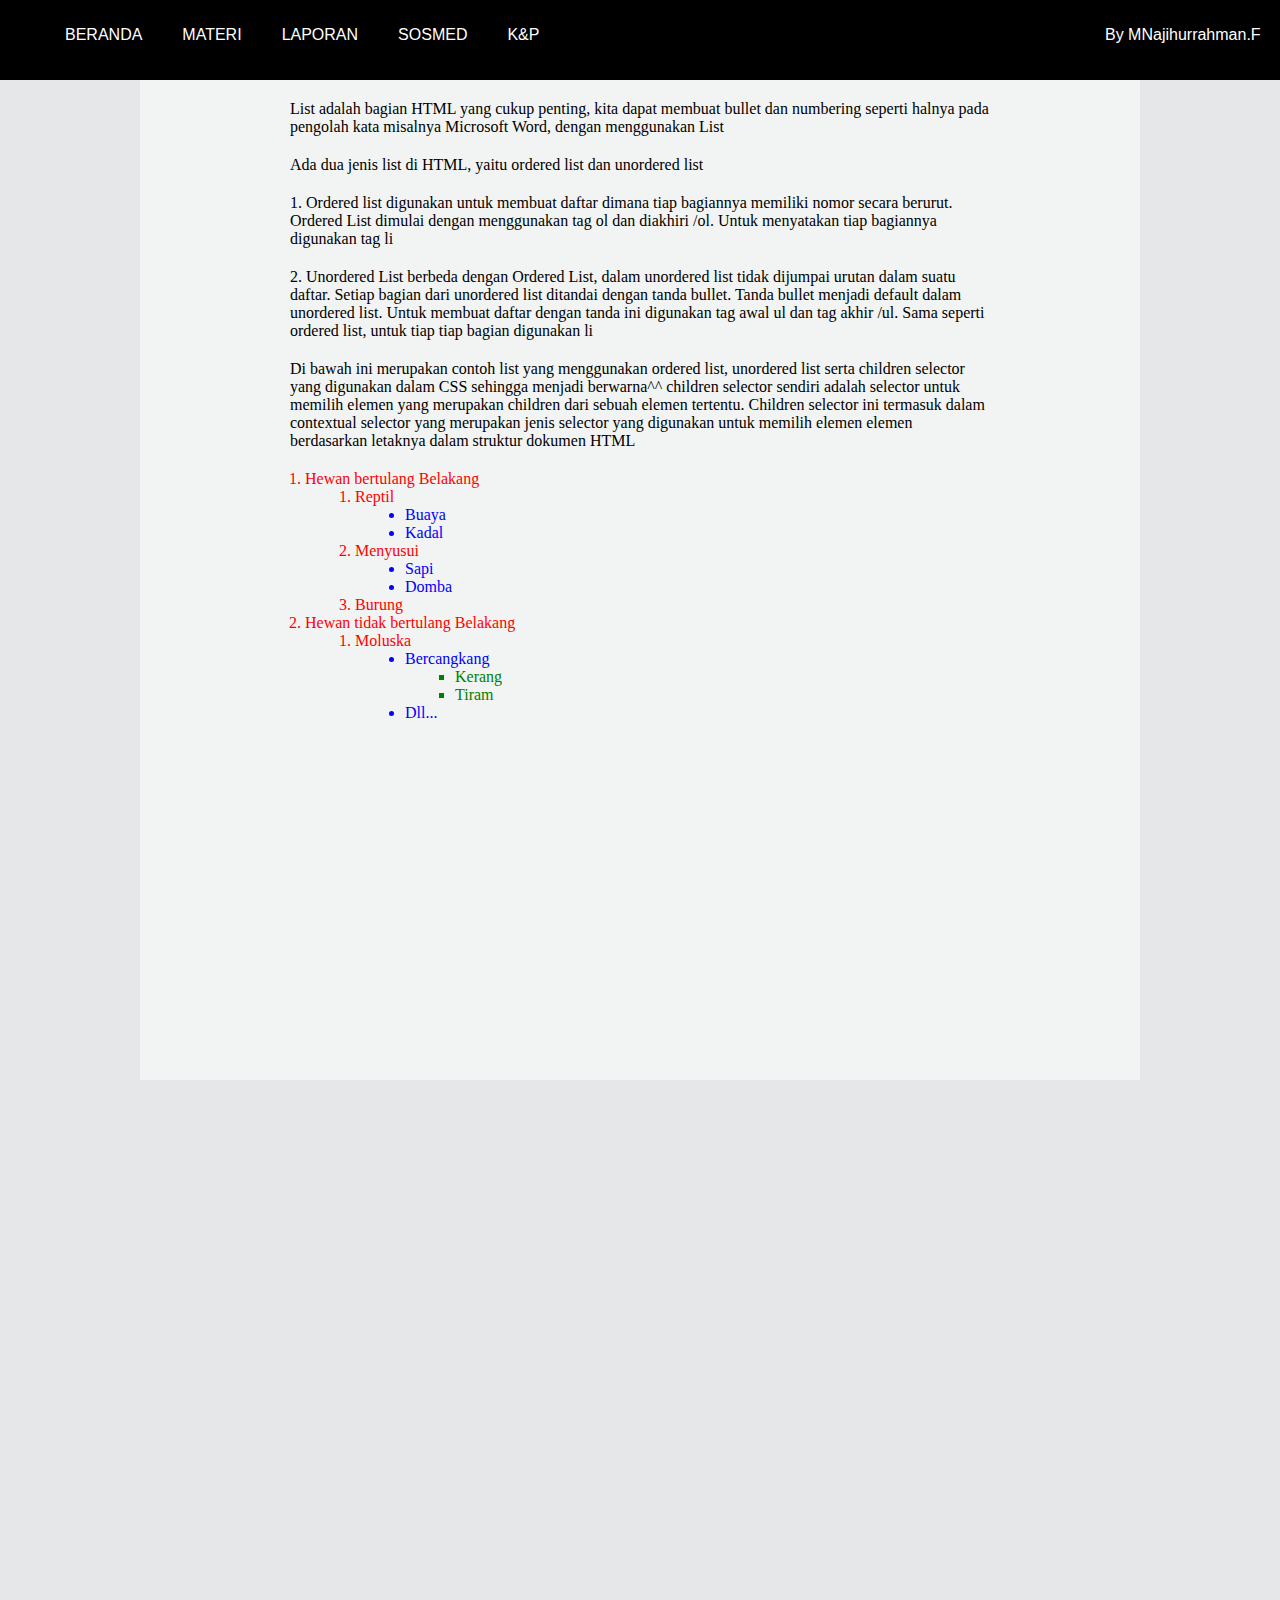
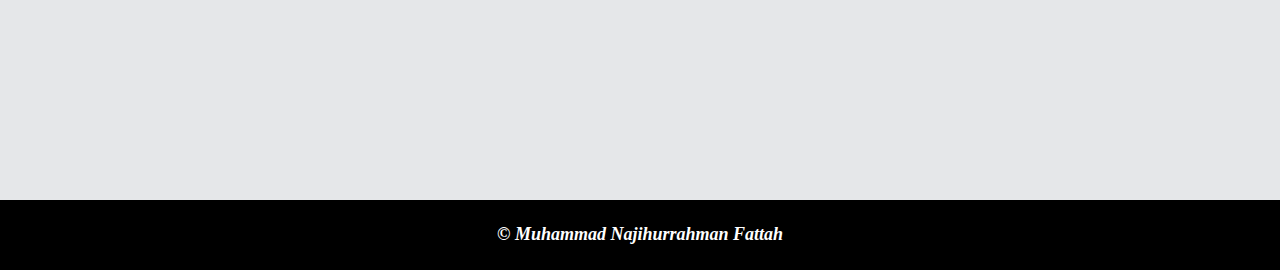
<file: list.html>
<html>
    <head>
	    <title>Mnajihurrahman</title>
		<link rel="stylesheet" href="1.css" type="text/css"/>
			<style>
		.sidebar2
		{
   			margin-left:auto;
 		    margin-top: auto;
 		    margin-right:auto;
			width:1000px;	
			height:1000px;
			background: #F2F4F4;
			float:center;
			position: absolute;
			left:0;
		    right:0;
			top: 80;}

		</style>
	<body>

<div id="kepala">
		  <div id="tempat">
	         <ul id="n">
	           <li><a href="home.html" style="text-decoration: none"><font size="3px">BERANDA </a></li></font>
		       <li><a href="" style="text-decoration: none"><font size="3px">MATERI </a></font>
		         <ul>
		           <li><a href="form.html">Form</a></li>
			       <li><a href="list.html">List</a>
			       <li><a href="table.html">Table</a></li>
		         </ul>
		       </li>
		       <li ><a href=" " style=" text-decoration: none" ><font size="3px">LAPORAN </a>
		       	 <ul>
		           <li><a href="Laporan1.html">Laporan 1</a></li>
			       <li><a href="Laporan2.html">Laporan 2</a></li>
			       <li><a href="Laporan3.html">Laporan 3</a></li>
			       <li><a href="Laporan4.html ">Laporan 4</a></li>
			       <li><a href="Laporan5.html ">Laporan 5</a></li>
			       <li><a href="Laporan6.html ">Laporan 6</a></li>
		         </ul>
		       </li></font>
		       <li ><a href="home.html" style="text-decoration: none"><font size="3px">SOSMED </a>
		       	 <ul>
		       		<li><a href="https://www.facebook.com/MNajihurrahman" target="blank1"> Facebook </a></li>
		       		<li><a href="https://twitter.com/MNajihurrahman" target="blank2"> Twitter </a></li>
		       		<li><a href="https://www.instagram.com/mnajihurrahman" target="blank3"> Instagram </a></li>		       		
		       	</ul>
		       </li></font>
		       <li><a href="k&p.html" style="text-decoration: none"><font size="3px">K&P</a></li></font>
		       
		       </ul>
		       <ul id="profil" >
		       <div >
		        <li ><a href="profil.html" style=" text-decoration: none" ><font size="3px">By MNajihurrahman.F </a></font>
		        </div>
		        </ul>
		  </div>
	</div>
	<br>
		<br>
			<br>
				<br>
					<br>
					<div id="badan">
	    <div class="sidebar2">
	<p>List adalah bagian HTML yang cukup penting, kita dapat membuat bullet dan numbering seperti halnya pada pengolah kata misalnya Microsoft Word, dengan menggunakan List</p>
	<p>Ada dua jenis list di HTML, yaitu ordered list dan unordered list</p>
	<p>1. Ordered list digunakan untuk membuat daftar dimana tiap bagiannya memiliki nomor secara berurut. Ordered List dimulai dengan menggunakan tag ol dan diakhiri /ol. Untuk menyatakan tiap bagiannya digunakan tag li </p>
	<p>2. Unordered List berbeda dengan Ordered List, dalam unordered list tidak dijumpai urutan dalam suatu daftar. Setiap bagian dari unordered list ditandai dengan tanda bullet. Tanda bullet menjadi default dalam unordered list. Untuk membuat daftar dengan tanda ini digunakan tag awal ul dan tag akhir /ul. Sama seperti ordered list, untuk tiap tiap bagian digunakan li</p>
	<p>Di bawah ini merupakan contoh list yang menggunakan ordered list, unordered list serta children selector yang digunakan dalam CSS sehingga menjadi berwarna^^ children selector sendiri adalah selector untuk memilih elemen yang merupakan children dari sebuah elemen tertentu. Children selector ini termasuk dalam contextual selector yang merupakan jenis selector yang digunakan untuk memilih elemen elemen berdasarkan letaknya dalam struktur dokumen HTML</p>
	<link rel="stylesheet" href="6.css" type="text/css"/>
	<ol type="1">
	     <li>Hewan bertulang Belakang
		     <ol type="1">
			    <li>Reptil 
				   <ul type="disc">
				     <li>Buaya</li>
				     <li>Kadal</li>
				   </ul>
				</li>
				<li>Menyusui
				   <ul type="disc">
				      <li>Sapi</li>
					  <li>Domba</li>
				   </ul>
				</li>
				<li>Burung</li>
			 </ol>
		  </li>
		  <li>Hewan tidak bertulang Belakang
		      <ol type="1">
			    <li>Moluska
				   <ul type="disc">
				      <li>Bercangkang
					       <ul type="square">
						     <li>Kerang</li>
							 <li>Tiram</li>
						   </ul>
					  </li>
					  <li>Dll...</li>
				   </ul>
				</li>
			  </ol>
		  </li>
	</ol>
		</div>
	</div>
	   </div>
	<div id="kaki"><center><font size="4px" color="white"><h4><i><b>&copy Muhammad Najihurrahman Fattah</b></i> </h4></font> </center>
	</div> 
    </div> 
  </body>
</html>
</file>
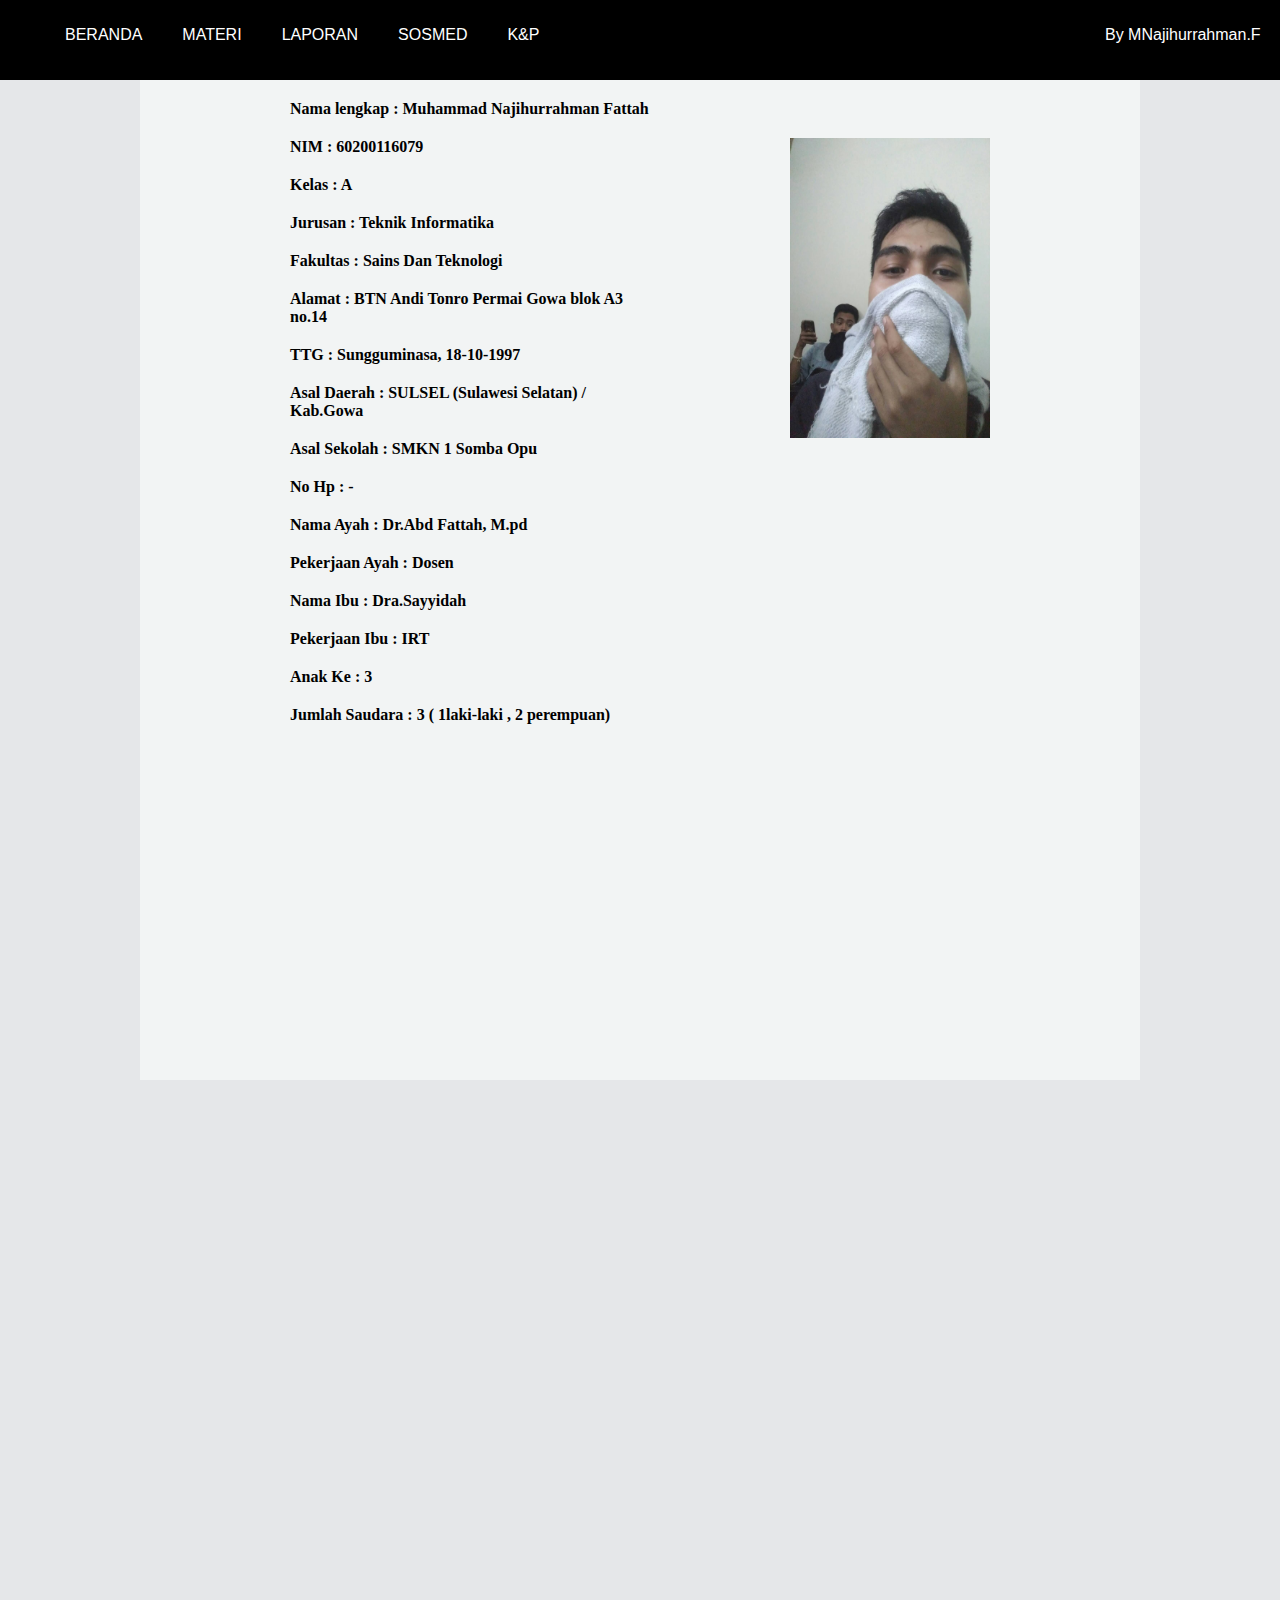
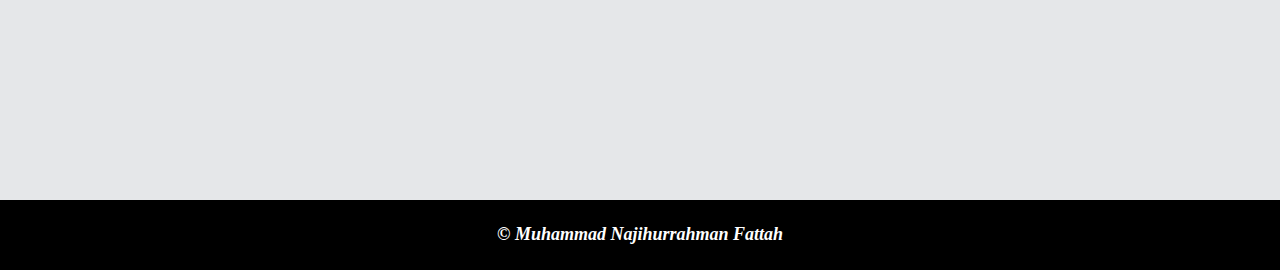
<file: profil.html>
<html>
    <head>
	    <title>Ini adalah Web</title>
	    <title>Mnajihurrahman</title>
		<link rel="stylesheet" href="1.css" type="text/css"/>
			<style>
		.sidebar2
		{
   			margin-left:auto;
 		    margin-top: auto;
 		    margin-right:auto;
			width:1000px;	
			height:1000px;
			background: #F2F4F4;
			float:center;
			position: absolute;
			left:0;
		    right:0;
			top: 80;}

		</style>

	</head>
	<body>
	<div id="kepala">
		  <div id="tempat">
	         <ul id="n">
	           <li><a href="home.html" style="text-decoration: none"><font size="3px">BERANDA </a></li></font>
		       <li><a href="" style="text-decoration: none"><font size="3px">MATERI </a></font>
		         <ul>
		           <li><a href="form.html">Form</a></li>
			       <li><a href="list.html">List</a>
			       <li><a href="table.html">Table</a></li>
		         </ul>
		       </li>
		       <li ><a href=" " style=" text-decoration: none" ><font size="3px">LAPORAN </a>
		       	 <ul>
		           <li><a href="Laporan1.html">Laporan 1</a></li>
			       <li><a href="Laporan2.html">Laporan 2</a></li>
			       <li><a href="Laporan3.html">Laporan 3</a></li>
			       <li><a href="Laporan4.html ">Laporan 4</a></li>
			       <li><a href="Laporan5.html ">Laporan 5</a></li>
			       <li><a href="Laporan6.html ">Laporan 6</a></li>
		         </ul>
		       </li></font>
		       <li ><a href="home.html" style="text-decoration: none"><font size="3px">SOSMED </a>
		       	 <ul>
		       		<li><a href="https://www.facebook.com/MNajihurrahman" target="blank1"> Facebook </a></li>
		       		<li><a href="https://twitter.com/MNajihurrahman" target="blank2"> Twitter </a></li>
		       		<li><a href="https://www.instagram.com/mnajihurrahman" target="blank3"> Instagram </a></li>		       		
		       	</ul>
		       </li></font>
		       <li><a href="k&p.html" style="text-decoration: none"><font size="3px">K&P</a></li></font>
		       
		       </ul>
		       <ul id="profil" >
		       <div >
		        <li ><a href="profil.html" style=" text-decoration: none" ><font size="3px">By MNajihurrahman.F </a></font>
		        </div>
		        </ul>
		  </div>
	</div>
	<br>
		<br>
			<br>
				<br>
					<br>
					<div id="badan">
	    <div class="sidebar2">
		<p><b><font size="3px"color="black" face="Arial Narrow">Nama lengkap    :   Muhammad Najihurrahman Fattah</font></p></b> <img src="1.jpg" align= "right" width="200" height="300">
		<p><b><font size="3px"color="black" face="Arial Narrow">NIM		        :	60200116079</font></p></b>
	    <p><b><font size="3px"color="black" face="Arial Narrow">Kelas		    :	A</font></p></b>
	    <p><b><font size="3px"color="black" face="Arial Narrow">Jurusan		    :	Teknik Informatika</font></p></b>
	    <p><b><font size="3px"color="black" face="Arial Narrow">Fakultas		: 	Sains Dan Teknologi</font></p></b>
	    <p><b><font size="3px"color="black" face="Arial Narrow">Alamat		    : 	BTN Andi Tonro Permai Gowa blok A3 no.14</font></p></b>
	    <p><b><font size="3px"color="black" face="Arial Narrow">TTG		        : 	Sungguminasa, 18-10-1997</font></p></b>
	    <p><b><font size="3px"color="black" face="Arial Narrow">Asal Daerah		: 	SULSEL (Sulawesi Selatan) / Kab.Gowa</font></p></b>
	    <p><b><font size="3px"color="black" face="Arial Narrow">Asal Sekolah    :	SMKN 1 Somba Opu</font></p></b>
		<p><b><font size="3px"color="black" face="Arial Narrow">No Hp		    : 	- </font></p></b>
		<p><b><font size="3px"color="black" face="Arial Narrow">Nama Ayah		: 	Dr.Abd Fattah, M.pd</font></p></b>
		<p><b><font size="3px"color="black" face="Arial Narrow">Pekerjaan Ayah	: 	Dosen</font></p></b>
		<p><b><font size="3px"color="black" face="Arial Narrow">Nama Ibu		:	Dra.Sayyidah</font></p></b>
		<p><b><font size="3px"color="black" face="Arial Narrow">Pekerjaan Ibu	: 	IRT</font></p></b>
		<p><b><font size="3px"color="black" face="Arial Narrow">Anak Ke		    :	3</font></p></b>
		<p><b><font size="3px"color="black" face="Arial Narrow">Jumlah Saudara	:   3  ( 1laki-laki , 2 perempuan)</font></p></b>

	
		</div>
	 </div>
	<div id="kaki"><center><font size="4px" color="white"><h4><i><b>&copy Muhammad Najihurrahman Fattah</b></i> </h4></font> 
    </div> 
  </body>
</html>
</file>
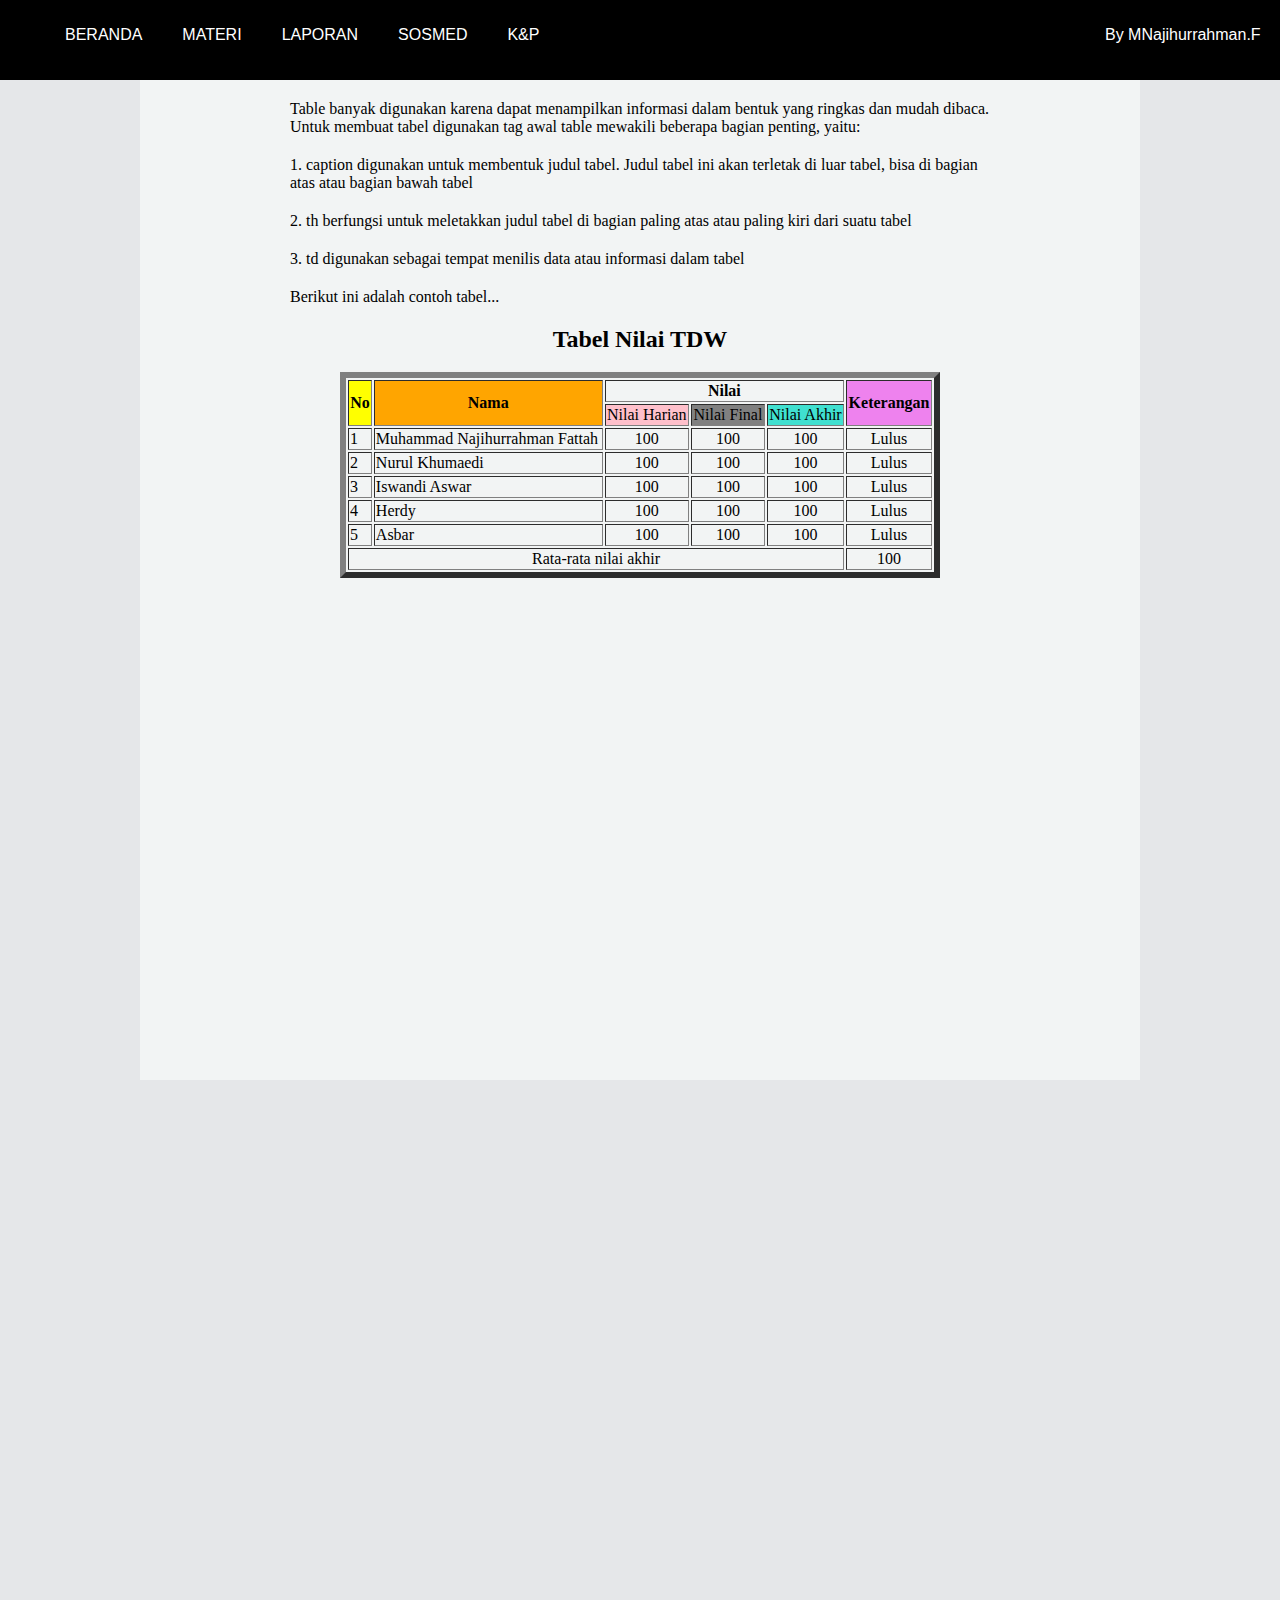
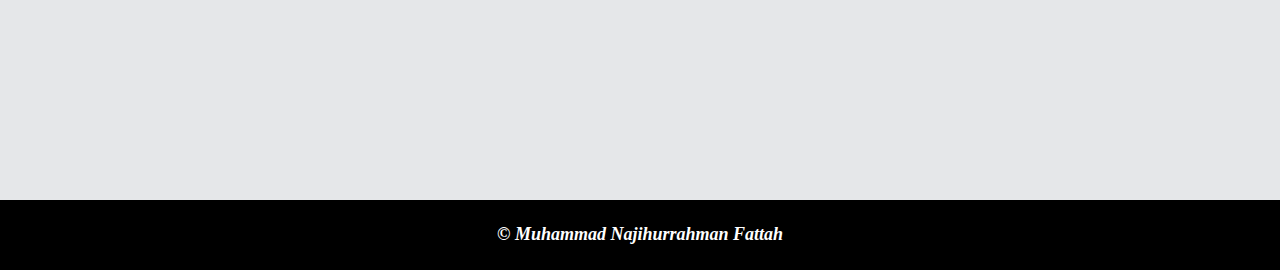
<file: table.html>
<html>
    <head>
	    <title>Mnajihurrahman</title>
		<link rel="stylesheet" href="1.css" type="text/css"/>
			<style>
		.sidebar2
		{
   			margin-left:auto;
 		    margin-top: auto;
 		    margin-right:auto;
			width:1000px;	
			height:1000px;
			background: #F2F4F4;
			float:center;
			position: absolute;
			left:0;
		    right:0;
			top: 80;}

		</style>

	</head>
	<body>
<div id="kepala">
		  <div id="tempat">
	         <ul id="n">
	           <li><a href="home.html" style="text-decoration: none"><font size="3px">BERANDA </a></li></font>
		       <li><a href="" style="text-decoration: none"><font size="3px">MATERI </a></font>
		         <ul>
		           <li><a href="form.html">Form</a></li>
			       <li><a href="list.html">List</a>
			       <li><a href="table.html">Table</a></li>
		         </ul>
		       </li>
		       <li ><a href=" " style=" text-decoration: none" ><font size="3px">LAPORAN </a>
		       	 <ul>
		           <li><a href="Laporan1.html">Laporan 1</a></li>
			       <li><a href="Laporan2.html">Laporan 2</a></li>
			       <li><a href="Laporan3.html">Laporan 3</a></li>
			       <li><a href="Laporan4.html ">Laporan 4</a></li>
			       <li><a href="Laporan5.html ">Laporan 5</a></li>
			       <li><a href="Laporan6.html ">Laporan 6</a></li>
		         </ul>
		       </li></font>
		       <li ><a href="home.html" style="text-decoration: none"><font size="3px">SOSMED </a>
		       	 <ul>
		       		<li><a href="https://www.facebook.com/MNajihurrahman" target="blank1"> Facebook </a></li>
		       		<li><a href="https://twitter.com/MNajihurrahman" target="blank2"> Twitter </a></li>
		       		<li><a href="https://www.instagram.com/mnajihurrahman" target="blank3"> Instagram </a></li>		       		
		       	</ul>
		       </li></font>
		       <li><a href="k&p.html" style="text-decoration: none"><font size="3px">K&P</a></li></font>
		       
		       </ul>
		       <ul id="profil" >
		       <div >
		        <li ><a href="profil.html" style=" text-decoration: none" ><font size="3px">By MNajihurrahman.F </a></font>
		        </div>
		        </ul>
		  </div>
	</div>
	<br>
		<br>
			<br>
				<br>
					<br>
					<div id="badan">
	    <div class="sidebar2">
	<p>Table banyak digunakan karena dapat menampilkan informasi dalam bentuk yang ringkas dan mudah dibaca. Untuk membuat tabel digunakan tag awal table mewakili beberapa bagian penting, yaitu:</p>
	<p>1. caption digunakan untuk membentuk judul tabel. Judul tabel ini akan terletak di luar tabel, bisa di bagian atas atau bagian bawah tabel</p>
	<p>2. th berfungsi untuk meletakkan judul tabel di bagian paling atas atau paling kiri dari suatu tabel</p>
	<p>3. td digunakan sebagai tempat menilis data atau informasi dalam tabel</p>
	<p>Berikut ini adalah contoh tabel...</p>
    <h3><font size="5px" face="Arial Narrow" color="black"><center><b>Tabel Nilai TDW</h3></font></b></center>
	<table border="6" width="600" height="100" align="center">
    <tr align="center">
	       <th rowspan="2"bgcolor="yellow">No</th>
		   <th rowspan="2"bgcolor="orange">Nama</th>
		   <th colspan="3">Nilai</th>
		   <th rowspan="2"bgcolor="violet">Keterangan</th>   
    </tr>
	<tr align="center">
		   <td bgcolor="pink">Nilai Harian</td>
		   <td bgcolor="grey">Nilai Final</td>
		   <td bgcolor="turquoise">Nilai Akhir</td>	   
    </tr>
	<tr>
	       <td>1</td>
		   <td>Muhammad Najihurrahman Fattah</td>
		   <td align="center">100</td>
		   <td align="center">100</td>
		   <td align="center">100</td>
		   <td align="center">Lulus</td>
	</tr>
	<tr>
	       <td>2</td>
		   <td>Nurul Khumaedi</td>
		   <td align="center">100</td>
		   <td align="center">100</td>
		   <td align="center">100</td>
		   <td align="center">Lulus</td>
	</tr>
	<tr>
	       <td>3</td>
		   <td>Iswandi Aswar</td>
		   <td align="center">100</td>
		   <td align="center">100</td>
		   <td align="center">100</td>
		   <td align="center">Lulus</td>
	</tr>
    <tr>
	       <td>4</td>
		   <td>Herdy</td>
		   <td align="center">100</td>
		   <td align="center">100</td>
		   <td align="center">100</td>
		   <td align="center">Lulus</td>
	</tr>
    <tr>
	       <td>5</td>
		   <td>Asbar</td>
		   <td align="center">100</td>
		   <td align="center">100</td>
		   <td align="center">100</td>
		   <td align="center">Lulus</td>
	<tr>
	       <td colspan="5" align="center">Rata-rata nilai akhir</td>
		   <td colspan="5" align="center">100</td>
	 </tr>
     </table>
	 </div>
	 </div>
	</div>
	<div id="kaki"><center><font size="4px" color="white"><h4><i><b>&copy Muhammad Najihurrahman Fattah</b></i> </h4></font> </center>
     </div> 
  </body>
</html>
</file>
<file: 1.css>
body{
	text-align:left;
   margin-top: auto;
   margin-bottom: auto; 
   margin-right: 0;
   margin-left: 0;
   left:0;
   right:0;
   top:0;
   bottom: -32;
   
   background:  #E5E7E9;
   position: 
}
#kotak{
   width:100%;
   height:300px;
   background: #D7DBDD;

}


#kotak2{

   margin-left:auto;
   margin-right:auto;
   margin-top: auto;
   margin-bottom: auto;
   width:1000px;  
   height:50px;
   background:#F2F4F4;
   float:left;
   position: relative; 
   left:175;
   right:0;
   top:-20;
   bottom: 0;
   border: 3px black;
}

#kepala{
	width:100%;	
	height:80px;
	background:  black;
   position: absolute;

}
#badan{
	width:1000px;	
	height:1000px;
	background:solid #C0C0C0;
	float:left;
   position: 

}
#sidebar{
   margin-left:auto;
   margin-top: auto;
   margin-right:auto;
	width:1000px;	
	height:1000px;
	background: #F2F4F4;
	float:center;
   position: absolute;
   left:0;
   right:0;
   top: 330;
}

#kaki{
   margin-top: auto;
	width:100%;	
	height:70px;
	background:black;
   position: absolute;
   top: 200%;
	
}

#tempat
{
   width:100%;
   height:20px;
  
}

#n
{
   height:35px;
   width: 700px;
   float: left;
}

#n li
{
   height:35px;
   float:left;
   display:inline;
   margin:0 5px;
   position:relative;
   font-family:arial ;
   z-index:5000;

   
}

#n li a
{
   float:left;
   display:inline;
   height:25px;
   padding-left: 20px;
   padding-right: 10px;
   padding-top: 10px;
   padding-bottom: 10px;
   font-size:12px;
   color: white;

}

#n li:hover a
{
   text-decoration:none;
   color:gray;
}


#profil
{
   height:35px;
   width: 200px;
   float: right;
}

#profil li
{
   height:35px;
   float:left;
   display:inline;
   margin:0 5px;
   position:relative;
   font-family:arial ;
   z-index:5000;

   
}

#profil li a
{
   float:left;
   display:inline;
   height:25px;
   padding-left: 20px;
   padding-right: 10px;
   padding-top: 10px;
   padding-bottom: 10px;
   font-size:12px;
   color: white;

}

#profil li:hover a
{
   text-decoration:none;
   color:gray;
}


#tempat ul ul
{
   position:absolute;
   z-index:1200;
   display:none;
   width:180px;
   margin: 0;
   top: 35px;
   left: 0;
   background:black;
   padding:0 0 2px 0;
}

#tempat li ul li
{
   display: inline;
   float: left;
   width: 180px;
   height: auto;
   border-bottom: 1px solid white;
   float: left;
   padding: 0;
   position: relative;
   margin: 0;
}

#tempat ul li ul li ul li
{
   display: inline;
   float: left;
   padding: 0;
}

#tempat #n li:hover ul li a, #tempat #n li:hover ul li a:link, #tempat #n li:hover ul li a:visited
{
   color:white;
   font-size:15px;
   width:170px;
   height:auto;
   text-transform:none;
   border:none;
   background: black;
   padding:9px 8px;
   text-shadow: none;
   margin: 0;
   font-weight:lighter;
}

#tempat #n li:hover ul li a:hover, #tempat #n li ul li a:hover
{
   text-decoration:none;
   color:black;
   background:white;
}


div#tempat li:hover ul ul, div#tempat li li:hover ul ul
{
   display: none;
}

div#tempat li:hover ul, div#tempat li li:hover ul
{
   display: block;
}

p{
   margin: 20px 150px;
   font-family: Arial Narrow;
}

ol li {
   margin: 0px 125px;
   font-family: Arial Narrow;
}

ol li ol li
{
   margin: 0px 10px;
   font-family: Arial Narrow;
}

div>img
{
   margin: 0px 150px;
}
</file>
<file: laporan6.css>
.body{
	background: #211f20;
	width: 900px;
	margin: 10px auto;
	}
 
/*bagian header*/
.body .header{
	background: #6495ED;
	height: 50px;
	padding: 7px;
	text-align:center;
	color:white;
}
#h_judul{
	margin-top:15px;
}
#h_sidebar{
	margin-top:65px;
}
#h_foter{
	margin-top:1px;
}
/*akhir header*/

/*bagian badan*/
 
.badan{
	height: 200px;
}
/*bagian sidebar*/
.body .badan .sidebar{
	background: #00FF00;
	float: left;
	text-align:center;
	width: 25%;
	height: 100%;
}
 
/*akhir sidebar*/

/* bagian content*/
 
.body .badan .content{
	background: #eee848;
	float: left;
	text-align:center;
	height: 100%;
	width: 75%;	
}

/*akhir content*/

/*akhir badan*/

.body .footer{
	text-align:center;
	color:white;
	width: 100%;
	height:40px;
}
</file>
<file: 6.css>
ol li{
color:red;
}

ul>li{
color:blue;
}

ul >li >ul >li{
color: green;
}
</file>
